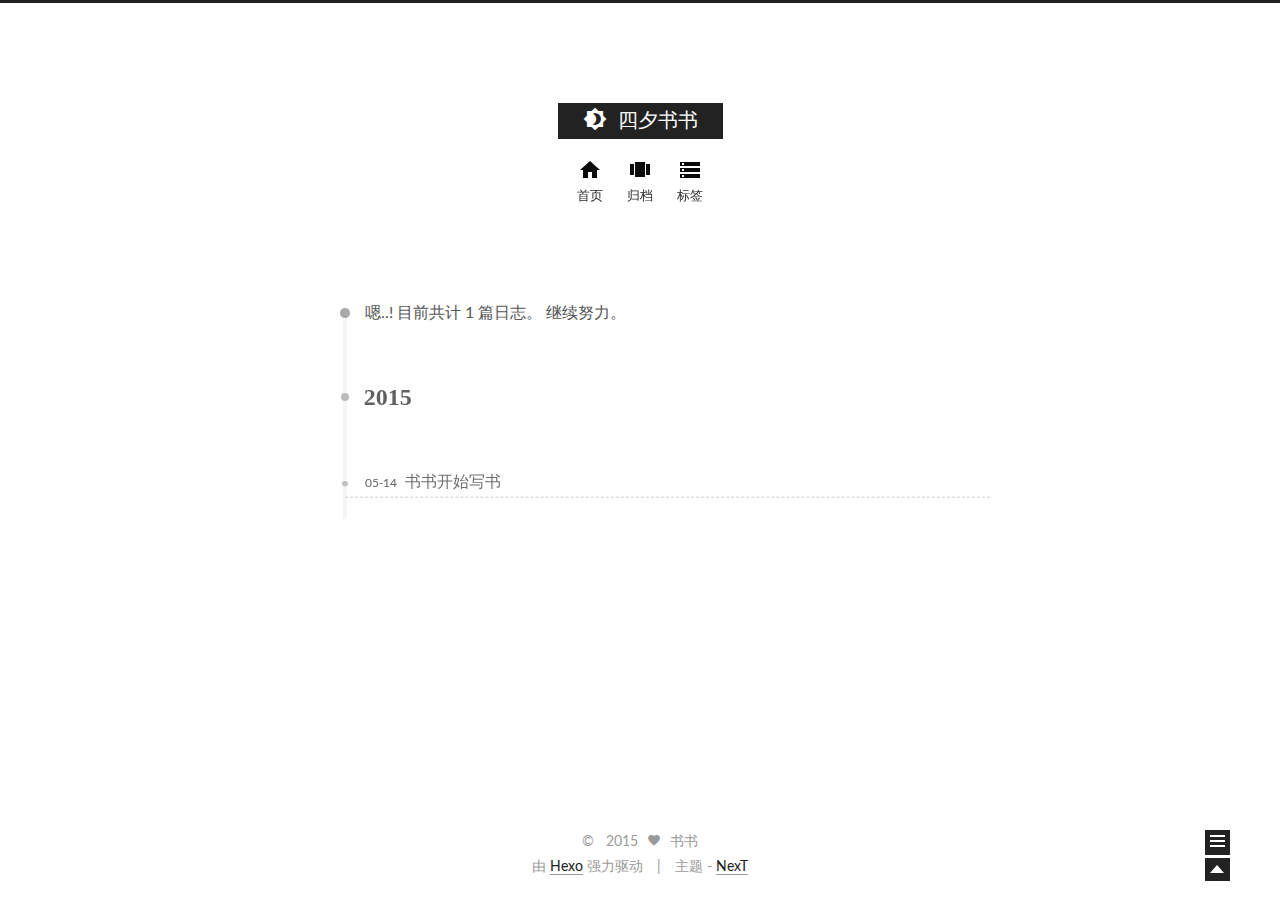
<file: archives/index.html>
<!doctype html>
<html class="theme-next use-motion ">
<head>
  

<meta charset="UTF-8"/>
<meta http-equiv="X-UA-Compatible" content="IE=edge,chrome=1" />
<meta name="viewport" content="width=device-width, initial-scale=1, maximum-scale=1"/>






  <link rel="stylesheet" type="text/css" href="/vendors/fancybox/source/jquery.fancybox.css?v=2.1.5"/>


<link rel="stylesheet" type="text/css" href="/css/main.css?v=0.4.2"/>


    <meta name="description" content="书书要写书了" />



  <meta name="keywords" content="blog,shushu,neiljee" />





  <link rel="shorticon icon" type="image/x-icon" href="/favicon.ico?v=0.4.2" />



  <script type="text/javascript">
    var _hmt = _hmt || [];
    (function() {
      var hm = document.createElement("script");
      hm.src = "//hm.baidu.com/hm.js?67406703800a4c6890ebd88b04420400";
      var s = document.getElementsByTagName("script")[0];
      s.parentNode.insertBefore(hm, s);
    })();
  </script>


  <title> 归档 // 四夕书书 </title>
</head>

<body>
<!--[if lte IE 8]> <div style=' clear: both; height: 59px; padding:0 0 0 15px; position: relative;margin:0 auto;'> <a href="http://windows.microsoft.com/en-US/internet-explorer/products/ie/home?ocid=ie6_countdown_bannercode"><img src="http://7u2nvr.com1.z0.glb.clouddn.com/picouterie.jpg" border="0" height="42" width="820" alt="You are using an outdated browser. For a faster, safer browsing experience, upgrade for free today or use other browser ,like chrome firefox safari." style='margin-left:auto;margin-right:auto;display: block;'/></a></div> <![endif]-->
  <div class="container one-column  page-archive ">
    <div class="headband"></div>

    <div id="header" class="header">
      <div class="header-inner">
        <h1 class="site-meta">
  <span class="logo-line-before"><i></i></span>
  <a href="/" class="brand">
      <span class="logo">
        <i class="icon-logo"></i>
      </span>
      <span class="site-title">四夕书书</span>
  </a>
  <span class="logo-line-after"><i></i></span>
</h1>


  <ul id="menu" class="menu">
     
    
      
      <li class="menu-item menu-item-home">
        <a href="/">
          <i class="menu-item-icon icon-home"></i> <br />
          首页
        </a>
      </li>
    
      
      <li class="menu-item menu-item-archives">
        <a href="/archives">
          <i class="menu-item-icon icon-archives"></i> <br />
          归档
        </a>
      </li>
    
      
      <li class="menu-item menu-item-tags">
        <a href="/tags">
          <i class="menu-item-icon icon-tags"></i> <br />
          标签
        </a>
      </li>
    
  </ul>


      </div>
    </div>

    <div id="main" class="main">
      <div class="main-inner">
        <div id="content" class="content">
          

  <div id="posts" class="posts-collapse">
    <span class="archive-move-on"></span>

    <span class="archive-page-counter">
      
      
       
      
      嗯..! 目前共计 1 篇日志。 继续努力。
    </span>

    

      
      
      

      
        
        <div class="collection-title">
          <h2 class="archive-year motion-element" id="archive-year-2015">2015</h2>
        </div>
      
      

      

  <div class="post post-type-normal">
    <div class="post-header">

      <div class="post-title">
        
            <a class="post-title-link" href="/2015/05/14/First-blog-publish/">
              书书开始写书
            </a>
        
      </div>

      <div class="post-meta">
        <span class="post-time"> 05-14 </span>
      </div>

    </div>
  </div>



    

  </div>

  


        </div>

        
      </div>


      
  
  <div class="sidebar-toggle">
    <div class="sidebar-toggle-line-wrap">
      <span class="sidebar-toggle-line sidebar-toggle-line-first"></span>
      <span class="sidebar-toggle-line sidebar-toggle-line-middle"></span>
      <span class="sidebar-toggle-line sidebar-toggle-line-last"></span>
    </div>
  </div>

  <div id="sidebar" class="sidebar">
    <div class="sidebar-inner">

      

      <div class="site-overview">
        <div class="site-author motion-element">
          <img class="site-author-image" src="/images/default_avatar.jpg" alt="书书" />
          <p class="site-author-name">书书</p>
        </div>
        <p class="site-description motion-element">书书要写书了</p>
        <div class="site-state motion-element">
          <div class="site-state-item site-state-posts">
            <a href="/archives">
              <span class="site-state-item-count">1</span>
              <span class="site-state-item-name">日志</span>
            </a>
          </div>

          <div class="site-state-item site-state-categories">
            
              <span class="site-state-item-count">0</span>
              <span class="site-state-item-name">分类</span>
              
          </div>

          <div class="site-state-item site-state-tags">
            <a href="/tags">
              <span class="site-state-item-count">1</span>
              <span class="site-state-item-name">标签</span>
              </a>
          </div>

        </div>

        

        <div class="links-of-author motion-element">
          
            
              <span class="links-of-author-item">
              <a href="https://github.com/NeilJee" target="_blank">GitHub</a>
            </span>
            
          
        </div>

        
        

      </div>

      

    </div>
  </div>


    </div>

    <div id="footer" class="footer">
      <div class="footer-inner">
        <div class="copyright">
  
  &copy; &nbsp; 
  2015
  <span class="with-love">
    <i class="icon-heart"></i>
  </span>
  <span class="author">书书</span>
</div>

<div class="powered-by">
  由 <a class="theme-link" href="http://hexo.io">Hexo</a> 强力驱动
</div>

<div class="theme-info">
  主题 -
  <a class="theme-link" href="https://github.com/iissnan/hexo-theme-next">
    NexT
  </a>
</div>



      </div>
    </div>

    <div class="back-to-top"></div>
  </div>

  <script type="text/javascript" src="/vendors/jquery/index.js?v=2.1.3"></script>

  
  
  
    <script type="text/javascript">
      postMotionOptions = {stagger: 100, drag: true};
    </script>
  


  
  <script type="text/javascript" src="/vendors/fancybox/source/jquery.fancybox.pack.js"></script>
  <script type="text/javascript">
    $(document).ready(function() {
      $('.content img').each(function () {
        var $image = $(this);
        var $imageWrapLink = $image.parent('a');

        if ($imageWrapLink.size() < 1) {
          $imageWrapLink = $image.wrap('<a href="' + this.getAttribute('src') + '"></a>').parent('a');
        }
        $imageWrapLink.addClass('fancybox');
      });
    });
    $('.fancybox').fancybox({
      helpers: {
        overlay: {
          locked: false
        }
      }
    });
  </script>


  <script type="text/javascript">
  function hasMobileUA () {
    var nav = window.navigator;
    var ua = nav.userAgent;
    var pa = /iPad|iPhone|Android|Opera Mini|BlackBerry|webOS|UCWEB|Blazer|PSP|IEMobile|Symbian/g;

    return pa.test(ua);
  }

  function isDesktop () {
    return screen.width > 991 && !hasMobileUA();
  }

  function isTablet () {
    return screen.width < 992 && screen.width > 767 && hasMobileUA();
  }

  function isMobile () {
    return screen.width < 767 && hasMobileUA();
  }

  function escapeSelector (selector) {
    return selector.replace(/[!"$%&'()*+,.\/:;<=>?@[\\\]^`{|}~]/g, "\\$&")
  }

  function displaySidebar () {
    setTimeout(function () {
      $('.sidebar-toggle').trigger('click');
    }, 800);
  }
</script>

  

  <script type="text/javascript" src="/vendors/velocity/velocity.min.js"></script>
  <script type="text/javascript" src="/vendors/velocity/velocity.ui.min.js"></script>

  <script type="text/javascript" id="motion.global">
  $(document).ready(function () {
    var body = $('body');
    var isSidebarVisible = false;
    var sidebarToggle = $('.sidebar-toggle');
    var sidebarToggleLine1st = $('.sidebar-toggle-line-first')
    var sidebarToggleLine2nd = $('.sidebar-toggle-line-middle');
    var sidebarToggleLine3rd = $('.sidebar-toggle-line-last');
    var sidebar = $('.sidebar');

    var SIDEBAR_WIDTH = '320px';
    var SIDEBAR_DISPLAY_DURATION = 300;

    var sidebarToogleLineStatusInit = {width: '100%', opacity: 1, left: 0, rotateZ: 0, top: 0};

    var sidebarToggleLine1stStatusInit = sidebarToogleLineStatusInit;
    var sidebarToggleLine1stStatusArrow = {width: '50%', rotateZ: '-45deg', top: '2px'};
    var sidebarToogleLine1stStatusClose = {width: '100%', rotateZ: '-45deg', top: '5px'};

    var sidebarToggleLine2ndStatusInit = sidebarToogleLineStatusInit;
    var sidebarToggleLine2ndStatusArrow = {width: '90%'};
    var sidebarToogleLine2ndStatusClose = {opacity: 0};

    var sidebarToggleLine3rdStatusInit = sidebarToogleLineStatusInit;
    var sidebarToggleLine3rdStatusArrow = {width: '50%', rotateZ: '45deg', top: '-2px'};
    var sidebarToogleLine3rdStatusClose = {width: '100%', rotateZ: '45deg', top: '-5px'};

    LogoAndMenuMotion();
    sidebarToggleMotion();
    postsListMotion();
    backToTopMotion();


    $(document)
      .on('sidebar.isShowing', function () {
        isDesktop() && body.velocity(
          {paddingRight: SIDEBAR_WIDTH},
          SIDEBAR_DISPLAY_DURATION
        );
        sidebarContentMotion();
      })
      .on('sidebar.isHiding', function () {});

    function LogoAndMenuMotion() {
      $.Velocity.RunSequence([
        { e: $('.brand'), p: { opacity: 1 }, o: { duration: 100 } },
        { e: $('.logo'), p: { opacity: 1, top: 0 }, o: { duration: 50} },
        
        { e: $('.site-title'), p: { opacity: 1, top: 0 }, o: { duration: 200 } }
      ]);
      $('.menu-item').velocity('transition.slideDownIn', {display: null});
    }


    function backToTopMotion () {
      var b2top = $('.back-to-top');
      b2top.on('click', function () {
        body.velocity('scroll');
      });
    }

    function sidebarShowMotion () {

      sidebarToggleLine1st.velocity(sidebarToogleLine1stStatusClose);
      sidebarToggleLine2nd.velocity(sidebarToogleLine2ndStatusClose);
      sidebarToggleLine3rd.velocity(sidebarToogleLine3rdStatusClose);

      sidebar.velocity({width: SIDEBAR_WIDTH}, {
        display: 'block',
        duration: SIDEBAR_DISPLAY_DURATION,
        complete: function () {
          sidebar.addClass('sidebar-active');
          sidebar.trigger('sidebar.didShow');
        }
      });
      sidebar.trigger('sidebar.isShowing');
    }

    function sidebarHideMotion () {
      isDesktop() && body.velocity({paddingRight: 0});
      sidebar.velocity('reverse');

      sidebarToggleLine1st.velocity(sidebarToggleLine1stStatusInit);
      sidebarToggleLine2nd.velocity(sidebarToggleLine2ndStatusInit);
      sidebarToggleLine3rd.velocity(sidebarToggleLine3rdStatusInit);

      sidebar.removeClass('sidebar-active');
      sidebar.trigger('sidebar.isHiding');
    };

    function sidebarContentMotion () {
      $('.sidebar .motion-element').velocity(
        'transition.slideRightIn',
        {stagger: 50, drag: true}
      );
    }

    function postsListMotion () {
      var postMotionOptions = window.postMotionOptions || {stagger: 300, drag: true};
      $('.post').velocity('transition.slideDownIn', postMotionOptions);
    }

    function sidebarToggleMotion () {
      sidebarToggle.on('click', function () {
        isSidebarVisible ? sidebarHideMotion() : sidebarShowMotion();
        isSidebarVisible = !isSidebarVisible;
      });

      sidebarToggle.hover(function () {
        if (isSidebarVisible) {return}
        sidebarToggleLine1st.velocity('stop').velocity(sidebarToggleLine1stStatusArrow);
        sidebarToggleLine2nd.velocity('stop').velocity(sidebarToggleLine2ndStatusArrow);
        sidebarToggleLine3rd.velocity('stop').velocity(sidebarToggleLine3rdStatusArrow);
      }, function () {
        if (isSidebarVisible) {return}
        sidebarToggleLine1st.velocity('stop').velocity(sidebarToggleLine1stStatusInit);
        sidebarToggleLine2nd.velocity('stop').velocity(sidebarToggleLine2ndStatusInit);
        sidebarToggleLine3rd.velocity('stop').velocity(sidebarToggleLine3rdStatusInit);
      });
    }
  });

</script>





  
  
    <script type="text/javascript" id="motion.page.archive">
      $('.archive-year').velocity('transition.slideLeftIn');
    </script>
  


  <script type="text/javascript">
    var HEXO_SIDEBAR_CONFIGURATION = 'post';
    $(document).ready(function () {
      if (HEXO_SIDEBAR_CONFIGURATION === 'always') {
        displaySidebar();
      }
    });
  </script>

  

  

  
  
</body>
</html>
</file>
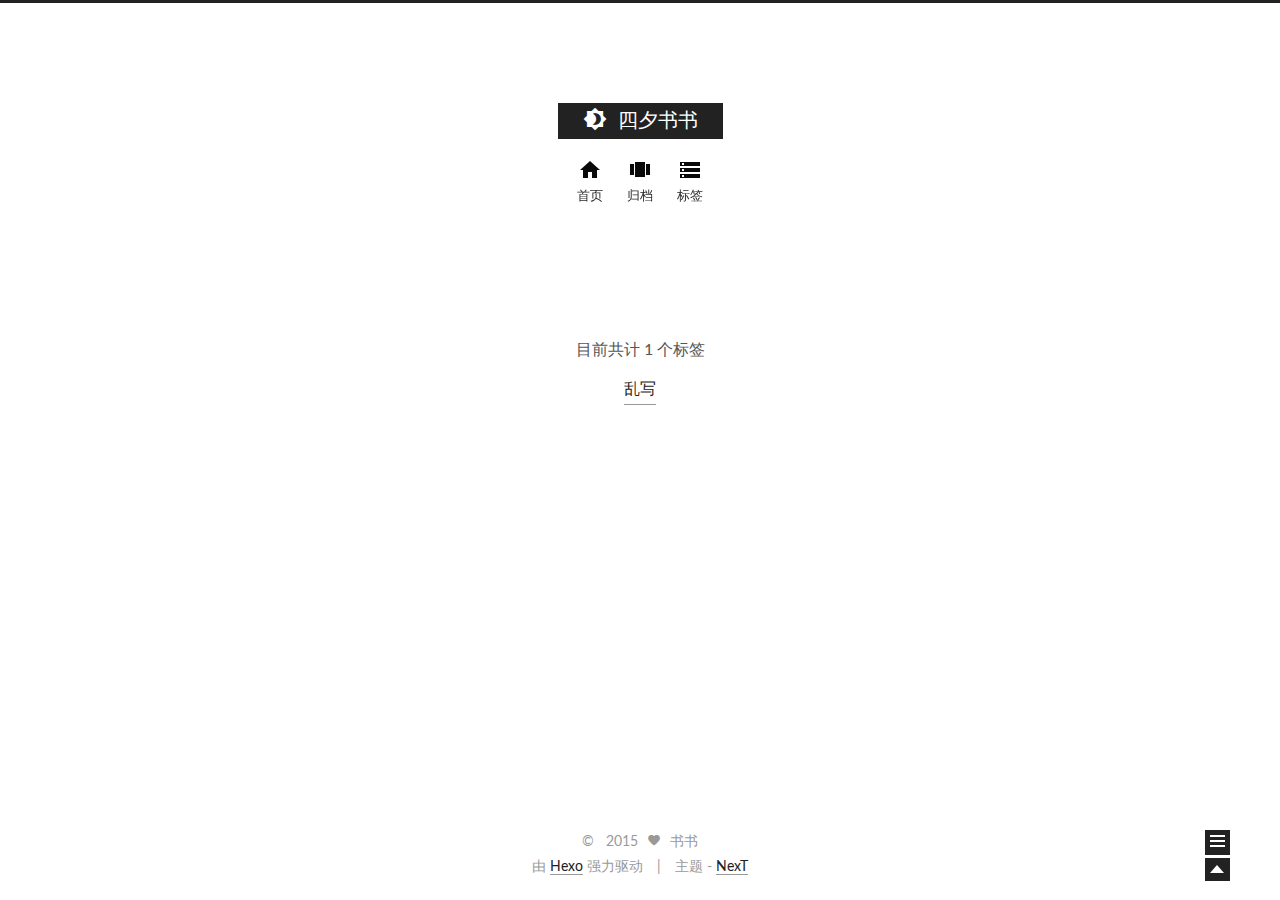
<file: tags/index.html>
<!doctype html>
<html class="theme-next use-motion ">
<head>
  

<meta charset="UTF-8"/>
<meta http-equiv="X-UA-Compatible" content="IE=edge,chrome=1" />
<meta name="viewport" content="width=device-width, initial-scale=1, maximum-scale=1"/>






  <link rel="stylesheet" type="text/css" href="/vendors/fancybox/source/jquery.fancybox.css?v=2.1.5"/>


<link rel="stylesheet" type="text/css" href="/css/main.css?v=0.4.2"/>


    <meta name="description" content="书书要写书了" />



  <meta name="keywords" content="blog,shushu,neiljee" />





  <link rel="shorticon icon" type="image/x-icon" href="/favicon.ico?v=0.4.2" />



  <script type="text/javascript">
    var _hmt = _hmt || [];
    (function() {
      var hm = document.createElement("script");
      hm.src = "//hm.baidu.com/hm.js?67406703800a4c6890ebd88b04420400";
      var s = document.getElementsByTagName("script")[0];
      s.parentNode.insertBefore(hm, s);
    })();
  </script>


  <title>
  

  
    标签 // 四夕书书
  
</title>
</head>

<body>
<!--[if lte IE 8]> <div style=' clear: both; height: 59px; padding:0 0 0 15px; position: relative;margin:0 auto;'> <a href="http://windows.microsoft.com/en-US/internet-explorer/products/ie/home?ocid=ie6_countdown_bannercode"><img src="http://7u2nvr.com1.z0.glb.clouddn.com/picouterie.jpg" border="0" height="42" width="820" alt="You are using an outdated browser. For a faster, safer browsing experience, upgrade for free today or use other browser ,like chrome firefox safari." style='margin-left:auto;margin-right:auto;display: block;'/></a></div> <![endif]-->
  <div class="container one-column ">
    <div class="headband"></div>

    <div id="header" class="header">
      <div class="header-inner">
        <h1 class="site-meta">
  <span class="logo-line-before"><i></i></span>
  <a href="/" class="brand">
      <span class="logo">
        <i class="icon-logo"></i>
      </span>
      <span class="site-title">四夕书书</span>
  </a>
  <span class="logo-line-after"><i></i></span>
</h1>


  <ul id="menu" class="menu">
     
    
      
      <li class="menu-item menu-item-home">
        <a href="/">
          <i class="menu-item-icon icon-home"></i> <br />
          首页
        </a>
      </li>
    
      
      <li class="menu-item menu-item-archives">
        <a href="/archives">
          <i class="menu-item-icon icon-archives"></i> <br />
          归档
        </a>
      </li>
    
      
      <li class="menu-item menu-item-tags">
        <a href="/tags">
          <i class="menu-item-icon icon-tags"></i> <br />
          标签
        </a>
      </li>
    
  </ul>


      </div>
    </div>

    <div id="main" class="main">
      <div class="main-inner">
        <div id="content" class="content">
          

  <div id="posts" class="posts-expand">
    
    
      <div class="tag-cloud">
        <div class="tag-cloud-title">
            目前共计 1 个标签
        </div>
        <div class="tag-cloud-tags">
          <a href="/tags/乱写/" style="font-size: NaNpx; color: rgba(NaN, NaN, NaN, NaN)">乱写</a>
        </div>
      </div>
    
  </div>


        </div>

        
      </div>


      
  
  <div class="sidebar-toggle">
    <div class="sidebar-toggle-line-wrap">
      <span class="sidebar-toggle-line sidebar-toggle-line-first"></span>
      <span class="sidebar-toggle-line sidebar-toggle-line-middle"></span>
      <span class="sidebar-toggle-line sidebar-toggle-line-last"></span>
    </div>
  </div>

  <div id="sidebar" class="sidebar">
    <div class="sidebar-inner">

      

      <div class="site-overview">
        <div class="site-author motion-element">
          <img class="site-author-image" src="/images/default_avatar.jpg" alt="书书" />
          <p class="site-author-name">书书</p>
        </div>
        <p class="site-description motion-element">书书要写书了</p>
        <div class="site-state motion-element">
          <div class="site-state-item site-state-posts">
            <a href="/archives">
              <span class="site-state-item-count">1</span>
              <span class="site-state-item-name">日志</span>
            </a>
          </div>

          <div class="site-state-item site-state-categories">
            
              <span class="site-state-item-count">0</span>
              <span class="site-state-item-name">分类</span>
              
          </div>

          <div class="site-state-item site-state-tags">
            <a href="/tags">
              <span class="site-state-item-count">1</span>
              <span class="site-state-item-name">标签</span>
              </a>
          </div>

        </div>

        

        <div class="links-of-author motion-element">
          
            
              <span class="links-of-author-item">
              <a href="https://github.com/NeilJee" target="_blank">GitHub</a>
            </span>
            
          
        </div>

        
        

      </div>

      

    </div>
  </div>


    </div>

    <div id="footer" class="footer">
      <div class="footer-inner">
        <div class="copyright">
  
  &copy; &nbsp; 
  2015
  <span class="with-love">
    <i class="icon-heart"></i>
  </span>
  <span class="author">书书</span>
</div>

<div class="powered-by">
  由 <a class="theme-link" href="http://hexo.io">Hexo</a> 强力驱动
</div>

<div class="theme-info">
  主题 -
  <a class="theme-link" href="https://github.com/iissnan/hexo-theme-next">
    NexT
  </a>
</div>



      </div>
    </div>

    <div class="back-to-top"></div>
  </div>

  <script type="text/javascript" src="/vendors/jquery/index.js?v=2.1.3"></script>

  
  

  
  <script type="text/javascript" src="/vendors/fancybox/source/jquery.fancybox.pack.js"></script>
  <script type="text/javascript">
    $(document).ready(function() {
      $('.content img').each(function () {
        var $image = $(this);
        var $imageWrapLink = $image.parent('a');

        if ($imageWrapLink.size() < 1) {
          $imageWrapLink = $image.wrap('<a href="' + this.getAttribute('src') + '"></a>').parent('a');
        }
        $imageWrapLink.addClass('fancybox');
      });
    });
    $('.fancybox').fancybox({
      helpers: {
        overlay: {
          locked: false
        }
      }
    });
  </script>


  <script type="text/javascript">
  function hasMobileUA () {
    var nav = window.navigator;
    var ua = nav.userAgent;
    var pa = /iPad|iPhone|Android|Opera Mini|BlackBerry|webOS|UCWEB|Blazer|PSP|IEMobile|Symbian/g;

    return pa.test(ua);
  }

  function isDesktop () {
    return screen.width > 991 && !hasMobileUA();
  }

  function isTablet () {
    return screen.width < 992 && screen.width > 767 && hasMobileUA();
  }

  function isMobile () {
    return screen.width < 767 && hasMobileUA();
  }

  function escapeSelector (selector) {
    return selector.replace(/[!"$%&'()*+,.\/:;<=>?@[\\\]^`{|}~]/g, "\\$&")
  }

  function displaySidebar () {
    setTimeout(function () {
      $('.sidebar-toggle').trigger('click');
    }, 800);
  }
</script>

  

  <script type="text/javascript" src="/vendors/velocity/velocity.min.js"></script>
  <script type="text/javascript" src="/vendors/velocity/velocity.ui.min.js"></script>

  <script type="text/javascript" id="motion.global">
  $(document).ready(function () {
    var body = $('body');
    var isSidebarVisible = false;
    var sidebarToggle = $('.sidebar-toggle');
    var sidebarToggleLine1st = $('.sidebar-toggle-line-first')
    var sidebarToggleLine2nd = $('.sidebar-toggle-line-middle');
    var sidebarToggleLine3rd = $('.sidebar-toggle-line-last');
    var sidebar = $('.sidebar');

    var SIDEBAR_WIDTH = '320px';
    var SIDEBAR_DISPLAY_DURATION = 300;

    var sidebarToogleLineStatusInit = {width: '100%', opacity: 1, left: 0, rotateZ: 0, top: 0};

    var sidebarToggleLine1stStatusInit = sidebarToogleLineStatusInit;
    var sidebarToggleLine1stStatusArrow = {width: '50%', rotateZ: '-45deg', top: '2px'};
    var sidebarToogleLine1stStatusClose = {width: '100%', rotateZ: '-45deg', top: '5px'};

    var sidebarToggleLine2ndStatusInit = sidebarToogleLineStatusInit;
    var sidebarToggleLine2ndStatusArrow = {width: '90%'};
    var sidebarToogleLine2ndStatusClose = {opacity: 0};

    var sidebarToggleLine3rdStatusInit = sidebarToogleLineStatusInit;
    var sidebarToggleLine3rdStatusArrow = {width: '50%', rotateZ: '45deg', top: '-2px'};
    var sidebarToogleLine3rdStatusClose = {width: '100%', rotateZ: '45deg', top: '-5px'};

    LogoAndMenuMotion();
    sidebarToggleMotion();
    postsListMotion();
    backToTopMotion();


    $(document)
      .on('sidebar.isShowing', function () {
        isDesktop() && body.velocity(
          {paddingRight: SIDEBAR_WIDTH},
          SIDEBAR_DISPLAY_DURATION
        );
        sidebarContentMotion();
      })
      .on('sidebar.isHiding', function () {});

    function LogoAndMenuMotion() {
      $.Velocity.RunSequence([
        { e: $('.brand'), p: { opacity: 1 }, o: { duration: 100 } },
        { e: $('.logo'), p: { opacity: 1, top: 0 }, o: { duration: 50} },
        
        { e: $('.site-title'), p: { opacity: 1, top: 0 }, o: { duration: 200 } }
      ]);
      $('.menu-item').velocity('transition.slideDownIn', {display: null});
    }


    function backToTopMotion () {
      var b2top = $('.back-to-top');
      b2top.on('click', function () {
        body.velocity('scroll');
      });
    }

    function sidebarShowMotion () {

      sidebarToggleLine1st.velocity(sidebarToogleLine1stStatusClose);
      sidebarToggleLine2nd.velocity(sidebarToogleLine2ndStatusClose);
      sidebarToggleLine3rd.velocity(sidebarToogleLine3rdStatusClose);

      sidebar.velocity({width: SIDEBAR_WIDTH}, {
        display: 'block',
        duration: SIDEBAR_DISPLAY_DURATION,
        complete: function () {
          sidebar.addClass('sidebar-active');
          sidebar.trigger('sidebar.didShow');
        }
      });
      sidebar.trigger('sidebar.isShowing');
    }

    function sidebarHideMotion () {
      isDesktop() && body.velocity({paddingRight: 0});
      sidebar.velocity('reverse');

      sidebarToggleLine1st.velocity(sidebarToggleLine1stStatusInit);
      sidebarToggleLine2nd.velocity(sidebarToggleLine2ndStatusInit);
      sidebarToggleLine3rd.velocity(sidebarToggleLine3rdStatusInit);

      sidebar.removeClass('sidebar-active');
      sidebar.trigger('sidebar.isHiding');
    };

    function sidebarContentMotion () {
      $('.sidebar .motion-element').velocity(
        'transition.slideRightIn',
        {stagger: 50, drag: true}
      );
    }

    function postsListMotion () {
      var postMotionOptions = window.postMotionOptions || {stagger: 300, drag: true};
      $('.post').velocity('transition.slideDownIn', postMotionOptions);
    }

    function sidebarToggleMotion () {
      sidebarToggle.on('click', function () {
        isSidebarVisible ? sidebarHideMotion() : sidebarShowMotion();
        isSidebarVisible = !isSidebarVisible;
      });

      sidebarToggle.hover(function () {
        if (isSidebarVisible) {return}
        sidebarToggleLine1st.velocity('stop').velocity(sidebarToggleLine1stStatusArrow);
        sidebarToggleLine2nd.velocity('stop').velocity(sidebarToggleLine2ndStatusArrow);
        sidebarToggleLine3rd.velocity('stop').velocity(sidebarToggleLine3rdStatusArrow);
      }, function () {
        if (isSidebarVisible) {return}
        sidebarToggleLine1st.velocity('stop').velocity(sidebarToggleLine1stStatusInit);
        sidebarToggleLine2nd.velocity('stop').velocity(sidebarToggleLine2ndStatusInit);
        sidebarToggleLine3rd.velocity('stop').velocity(sidebarToggleLine3rdStatusInit);
      });
    }
  });

</script>





  

  <script type="text/javascript">
    var HEXO_SIDEBAR_CONFIGURATION = 'post';
    $(document).ready(function () {
      if (HEXO_SIDEBAR_CONFIGURATION === 'always') {
        displaySidebar();
      }
    });
  </script>

  

  

  
  
</body>
</html>
</file>
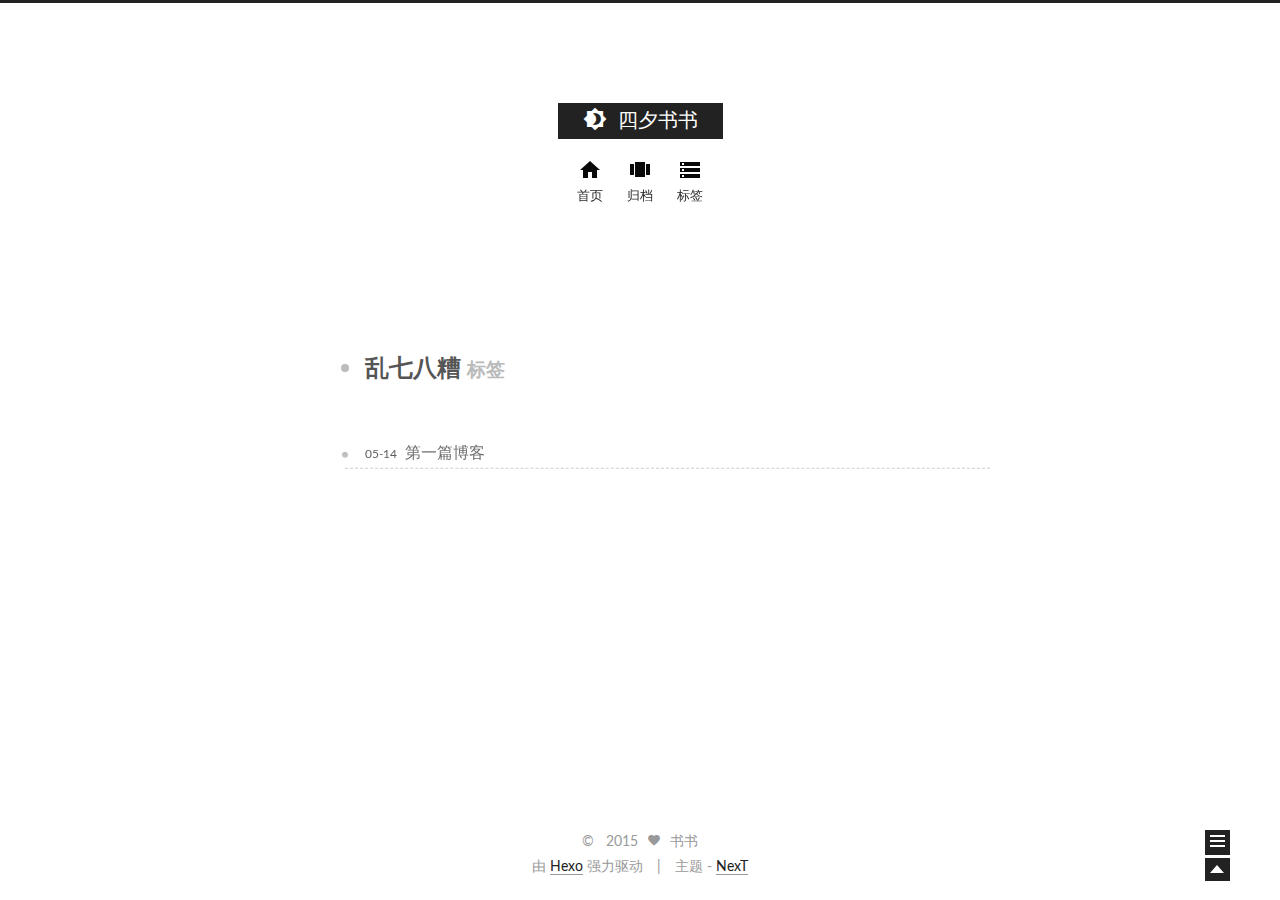
<file: tags/乱七八糟/index.html>
<!doctype html>
<html class="theme-next use-motion ">
<head>
  

<meta charset="UTF-8"/>
<meta http-equiv="X-UA-Compatible" content="IE=edge,chrome=1" />
<meta name="viewport" content="width=device-width, initial-scale=1, maximum-scale=1"/>






  <link rel="stylesheet" type="text/css" href="/vendors/fancybox/source/jquery.fancybox.css?v=2.1.5"/>


<link rel="stylesheet" type="text/css" href="/css/main.css?v=0.4.2"/>


    <meta name="description" content="书书要写书了" />



  <meta name="keywords" content="blog,shushu,neiljee" />





  <link rel="shorticon icon" type="image/x-icon" href="/favicon.ico?v=0.4.2" />



  <script type="text/javascript">
    var _hmt = _hmt || [];
    (function() {
      var hm = document.createElement("script");
      hm.src = "//hm.baidu.com/hm.js?67406703800a4c6890ebd88b04420400";
      var s = document.getElementsByTagName("script")[0];
      s.parentNode.insertBefore(hm, s);
    })();
  </script>


  <title> 标签: 乱七八糟 // 四夕书书 </title>
</head>

<body>
<!--[if lte IE 8]> <div style=' clear: both; height: 59px; padding:0 0 0 15px; position: relative;margin:0 auto;'> <a href="http://windows.microsoft.com/en-US/internet-explorer/products/ie/home?ocid=ie6_countdown_bannercode"><img src="http://7u2nvr.com1.z0.glb.clouddn.com/picouterie.jpg" border="0" height="42" width="820" alt="You are using an outdated browser. For a faster, safer browsing experience, upgrade for free today or use other browser ,like chrome firefox safari." style='margin-left:auto;margin-right:auto;display: block;'/></a></div> <![endif]-->
  <div class="container one-column ">
    <div class="headband"></div>

    <div id="header" class="header">
      <div class="header-inner">
        <h1 class="site-meta">
  <span class="logo-line-before"><i></i></span>
  <a href="/" class="brand">
      <span class="logo">
        <i class="icon-logo"></i>
      </span>
      <span class="site-title">四夕书书</span>
  </a>
  <span class="logo-line-after"><i></i></span>
</h1>


  <ul id="menu" class="menu">
     
    
      
      <li class="menu-item menu-item-home">
        <a href="/">
          <i class="menu-item-icon icon-home"></i> <br />
          首页
        </a>
      </li>
    
      
      <li class="menu-item menu-item-archives">
        <a href="/archives">
          <i class="menu-item-icon icon-archives"></i> <br />
          归档
        </a>
      </li>
    
      
      <li class="menu-item menu-item-tags">
        <a href="/tags">
          <i class="menu-item-icon icon-tags"></i> <br />
          标签
        </a>
      </li>
    
  </ul>


      </div>
    </div>

    <div id="main" class="main">
      <div class="main-inner">
        <div id="content" class="content">
          

  <div id="posts" class="posts-collapse">
    <div class="collection-title">
      <h2 >
        乱七八糟
        <small>标签</small>
      </h2>
    </div>

    
      

  <div class="post post-type-normal">
    <div class="post-header">

      <div class="post-title">
        
            <a class="post-title-link" href="/2015/05/14/First-blog-publish/">
              第一篇博客
            </a>
        
      </div>

      <div class="post-meta">
        <span class="post-time"> 05-14 </span>
      </div>

    </div>
  </div>


    
  </div>

  

        </div>

        
      </div>


      
  
  <div class="sidebar-toggle">
    <div class="sidebar-toggle-line-wrap">
      <span class="sidebar-toggle-line sidebar-toggle-line-first"></span>
      <span class="sidebar-toggle-line sidebar-toggle-line-middle"></span>
      <span class="sidebar-toggle-line sidebar-toggle-line-last"></span>
    </div>
  </div>

  <div id="sidebar" class="sidebar">
    <div class="sidebar-inner">

      

      <div class="site-overview">
        <div class="site-author motion-element">
          <img class="site-author-image" src="/images/default_avatar.jpg" alt="书书" />
          <p class="site-author-name">书书</p>
        </div>
        <p class="site-description motion-element">书书要写书了</p>
        <div class="site-state motion-element">
          <div class="site-state-item site-state-posts">
            <a href="/archives">
              <span class="site-state-item-count">1</span>
              <span class="site-state-item-name">日志</span>
            </a>
          </div>

          <div class="site-state-item site-state-categories">
            
              <span class="site-state-item-count">0</span>
              <span class="site-state-item-name">分类</span>
              
          </div>

          <div class="site-state-item site-state-tags">
            <a href="/tags">
              <span class="site-state-item-count">1</span>
              <span class="site-state-item-name">标签</span>
              </a>
          </div>

        </div>

        

        <div class="links-of-author motion-element">
          
            
              <span class="links-of-author-item">
              <a href="https://github.com/NeilJee" target="_blank">GitHub</a>
            </span>
            
          
        </div>

        
        

      </div>

      

    </div>
  </div>


    </div>

    <div id="footer" class="footer">
      <div class="footer-inner">
        <div class="copyright">
  
  &copy; &nbsp; 
  2015
  <span class="with-love">
    <i class="icon-heart"></i>
  </span>
  <span class="author">书书</span>
</div>

<div class="powered-by">
  由 <a class="theme-link" href="http://hexo.io">Hexo</a> 强力驱动
</div>

<div class="theme-info">
  主题 -
  <a class="theme-link" href="https://github.com/iissnan/hexo-theme-next">
    NexT
  </a>
</div>



      </div>
    </div>

    <div class="back-to-top"></div>
  </div>

  <script type="text/javascript" src="/vendors/jquery/index.js?v=2.1.3"></script>

  
  
  
    <script type="text/javascript">
      postMotionOptions = {stagger: 100, drag: true};
    </script>
  


  
  <script type="text/javascript" src="/vendors/fancybox/source/jquery.fancybox.pack.js"></script>
  <script type="text/javascript">
    $(document).ready(function() {
      $('.content img').each(function () {
        var $image = $(this);
        var $imageWrapLink = $image.parent('a');

        if ($imageWrapLink.size() < 1) {
          $imageWrapLink = $image.wrap('<a href="' + this.getAttribute('src') + '"></a>').parent('a');
        }
        $imageWrapLink.addClass('fancybox');
      });
    });
    $('.fancybox').fancybox({
      helpers: {
        overlay: {
          locked: false
        }
      }
    });
  </script>


  <script type="text/javascript">
  function hasMobileUA () {
    var nav = window.navigator;
    var ua = nav.userAgent;
    var pa = /iPad|iPhone|Android|Opera Mini|BlackBerry|webOS|UCWEB|Blazer|PSP|IEMobile|Symbian/g;

    return pa.test(ua);
  }

  function isDesktop () {
    return screen.width > 991 && !hasMobileUA();
  }

  function isTablet () {
    return screen.width < 992 && screen.width > 767 && hasMobileUA();
  }

  function isMobile () {
    return screen.width < 767 && hasMobileUA();
  }

  function escapeSelector (selector) {
    return selector.replace(/[!"$%&'()*+,.\/:;<=>?@[\\\]^`{|}~]/g, "\\$&")
  }

  function displaySidebar () {
    setTimeout(function () {
      $('.sidebar-toggle').trigger('click');
    }, 800);
  }
</script>

  

  <script type="text/javascript" src="/vendors/velocity/velocity.min.js"></script>
  <script type="text/javascript" src="/vendors/velocity/velocity.ui.min.js"></script>

  <script type="text/javascript" id="motion.global">
  $(document).ready(function () {
    var body = $('body');
    var isSidebarVisible = false;
    var sidebarToggle = $('.sidebar-toggle');
    var sidebarToggleLine1st = $('.sidebar-toggle-line-first')
    var sidebarToggleLine2nd = $('.sidebar-toggle-line-middle');
    var sidebarToggleLine3rd = $('.sidebar-toggle-line-last');
    var sidebar = $('.sidebar');

    var SIDEBAR_WIDTH = '320px';
    var SIDEBAR_DISPLAY_DURATION = 300;

    var sidebarToogleLineStatusInit = {width: '100%', opacity: 1, left: 0, rotateZ: 0, top: 0};

    var sidebarToggleLine1stStatusInit = sidebarToogleLineStatusInit;
    var sidebarToggleLine1stStatusArrow = {width: '50%', rotateZ: '-45deg', top: '2px'};
    var sidebarToogleLine1stStatusClose = {width: '100%', rotateZ: '-45deg', top: '5px'};

    var sidebarToggleLine2ndStatusInit = sidebarToogleLineStatusInit;
    var sidebarToggleLine2ndStatusArrow = {width: '90%'};
    var sidebarToogleLine2ndStatusClose = {opacity: 0};

    var sidebarToggleLine3rdStatusInit = sidebarToogleLineStatusInit;
    var sidebarToggleLine3rdStatusArrow = {width: '50%', rotateZ: '45deg', top: '-2px'};
    var sidebarToogleLine3rdStatusClose = {width: '100%', rotateZ: '45deg', top: '-5px'};

    LogoAndMenuMotion();
    sidebarToggleMotion();
    postsListMotion();
    backToTopMotion();


    $(document)
      .on('sidebar.isShowing', function () {
        isDesktop() && body.velocity(
          {paddingRight: SIDEBAR_WIDTH},
          SIDEBAR_DISPLAY_DURATION
        );
        sidebarContentMotion();
      })
      .on('sidebar.isHiding', function () {});

    function LogoAndMenuMotion() {
      $.Velocity.RunSequence([
        { e: $('.brand'), p: { opacity: 1 }, o: { duration: 100 } },
        { e: $('.logo'), p: { opacity: 1, top: 0 }, o: { duration: 50} },
        
        { e: $('.site-title'), p: { opacity: 1, top: 0 }, o: { duration: 200 } }
      ]);
      $('.menu-item').velocity('transition.slideDownIn', {display: null});
    }


    function backToTopMotion () {
      var b2top = $('.back-to-top');
      b2top.on('click', function () {
        body.velocity('scroll');
      });
    }

    function sidebarShowMotion () {

      sidebarToggleLine1st.velocity(sidebarToogleLine1stStatusClose);
      sidebarToggleLine2nd.velocity(sidebarToogleLine2ndStatusClose);
      sidebarToggleLine3rd.velocity(sidebarToogleLine3rdStatusClose);

      sidebar.velocity({width: SIDEBAR_WIDTH}, {
        display: 'block',
        duration: SIDEBAR_DISPLAY_DURATION,
        complete: function () {
          sidebar.addClass('sidebar-active');
          sidebar.trigger('sidebar.didShow');
        }
      });
      sidebar.trigger('sidebar.isShowing');
    }

    function sidebarHideMotion () {
      isDesktop() && body.velocity({paddingRight: 0});
      sidebar.velocity('reverse');

      sidebarToggleLine1st.velocity(sidebarToggleLine1stStatusInit);
      sidebarToggleLine2nd.velocity(sidebarToggleLine2ndStatusInit);
      sidebarToggleLine3rd.velocity(sidebarToggleLine3rdStatusInit);

      sidebar.removeClass('sidebar-active');
      sidebar.trigger('sidebar.isHiding');
    };

    function sidebarContentMotion () {
      $('.sidebar .motion-element').velocity(
        'transition.slideRightIn',
        {stagger: 50, drag: true}
      );
    }

    function postsListMotion () {
      var postMotionOptions = window.postMotionOptions || {stagger: 300, drag: true};
      $('.post').velocity('transition.slideDownIn', postMotionOptions);
    }

    function sidebarToggleMotion () {
      sidebarToggle.on('click', function () {
        isSidebarVisible ? sidebarHideMotion() : sidebarShowMotion();
        isSidebarVisible = !isSidebarVisible;
      });

      sidebarToggle.hover(function () {
        if (isSidebarVisible) {return}
        sidebarToggleLine1st.velocity('stop').velocity(sidebarToggleLine1stStatusArrow);
        sidebarToggleLine2nd.velocity('stop').velocity(sidebarToggleLine2ndStatusArrow);
        sidebarToggleLine3rd.velocity('stop').velocity(sidebarToggleLine3rdStatusArrow);
      }, function () {
        if (isSidebarVisible) {return}
        sidebarToggleLine1st.velocity('stop').velocity(sidebarToggleLine1stStatusInit);
        sidebarToggleLine2nd.velocity('stop').velocity(sidebarToggleLine2ndStatusInit);
        sidebarToggleLine3rd.velocity('stop').velocity(sidebarToggleLine3rdStatusInit);
      });
    }
  });

</script>





  

  <script type="text/javascript">
    var HEXO_SIDEBAR_CONFIGURATION = 'post';
    $(document).ready(function () {
      if (HEXO_SIDEBAR_CONFIGURATION === 'always') {
        displaySidebar();
      }
    });
  </script>

  

  

  
  
</body>
</html>
</file>
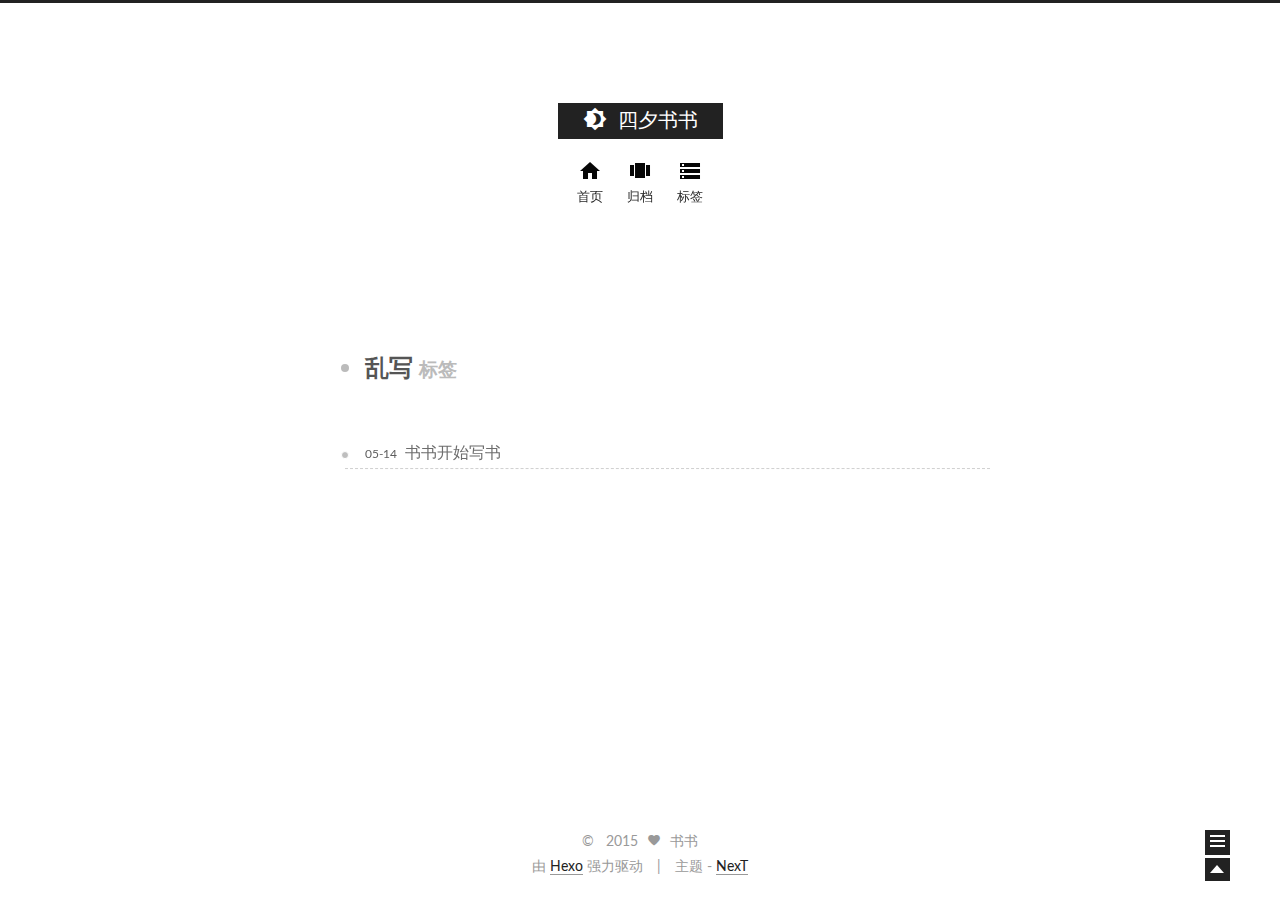
<file: tags/乱写/index.html>
<!doctype html>
<html class="theme-next use-motion ">
<head>
  

<meta charset="UTF-8"/>
<meta http-equiv="X-UA-Compatible" content="IE=edge,chrome=1" />
<meta name="viewport" content="width=device-width, initial-scale=1, maximum-scale=1"/>






  <link rel="stylesheet" type="text/css" href="/vendors/fancybox/source/jquery.fancybox.css?v=2.1.5"/>


<link rel="stylesheet" type="text/css" href="/css/main.css?v=0.4.2"/>


    <meta name="description" content="书书要写书了" />



  <meta name="keywords" content="blog,shushu,neiljee" />





  <link rel="shorticon icon" type="image/x-icon" href="/favicon.ico?v=0.4.2" />



  <script type="text/javascript">
    var _hmt = _hmt || [];
    (function() {
      var hm = document.createElement("script");
      hm.src = "//hm.baidu.com/hm.js?67406703800a4c6890ebd88b04420400";
      var s = document.getElementsByTagName("script")[0];
      s.parentNode.insertBefore(hm, s);
    })();
  </script>


  <title> 标签: 乱写 // 四夕书书 </title>
</head>

<body>
<!--[if lte IE 8]> <div style=' clear: both; height: 59px; padding:0 0 0 15px; position: relative;margin:0 auto;'> <a href="http://windows.microsoft.com/en-US/internet-explorer/products/ie/home?ocid=ie6_countdown_bannercode"><img src="http://7u2nvr.com1.z0.glb.clouddn.com/picouterie.jpg" border="0" height="42" width="820" alt="You are using an outdated browser. For a faster, safer browsing experience, upgrade for free today or use other browser ,like chrome firefox safari." style='margin-left:auto;margin-right:auto;display: block;'/></a></div> <![endif]-->
  <div class="container one-column ">
    <div class="headband"></div>

    <div id="header" class="header">
      <div class="header-inner">
        <h1 class="site-meta">
  <span class="logo-line-before"><i></i></span>
  <a href="/" class="brand">
      <span class="logo">
        <i class="icon-logo"></i>
      </span>
      <span class="site-title">四夕书书</span>
  </a>
  <span class="logo-line-after"><i></i></span>
</h1>


  <ul id="menu" class="menu">
     
    
      
      <li class="menu-item menu-item-home">
        <a href="/">
          <i class="menu-item-icon icon-home"></i> <br />
          首页
        </a>
      </li>
    
      
      <li class="menu-item menu-item-archives">
        <a href="/archives">
          <i class="menu-item-icon icon-archives"></i> <br />
          归档
        </a>
      </li>
    
      
      <li class="menu-item menu-item-tags">
        <a href="/tags">
          <i class="menu-item-icon icon-tags"></i> <br />
          标签
        </a>
      </li>
    
  </ul>


      </div>
    </div>

    <div id="main" class="main">
      <div class="main-inner">
        <div id="content" class="content">
          

  <div id="posts" class="posts-collapse">
    <div class="collection-title">
      <h2 >
        乱写
        <small>标签</small>
      </h2>
    </div>

    
      

  <div class="post post-type-normal">
    <div class="post-header">

      <div class="post-title">
        
            <a class="post-title-link" href="/2015/05/14/First-blog-publish/">
              书书开始写书
            </a>
        
      </div>

      <div class="post-meta">
        <span class="post-time"> 05-14 </span>
      </div>

    </div>
  </div>


    
  </div>

  

        </div>

        
      </div>


      
  
  <div class="sidebar-toggle">
    <div class="sidebar-toggle-line-wrap">
      <span class="sidebar-toggle-line sidebar-toggle-line-first"></span>
      <span class="sidebar-toggle-line sidebar-toggle-line-middle"></span>
      <span class="sidebar-toggle-line sidebar-toggle-line-last"></span>
    </div>
  </div>

  <div id="sidebar" class="sidebar">
    <div class="sidebar-inner">

      

      <div class="site-overview">
        <div class="site-author motion-element">
          <img class="site-author-image" src="/images/default_avatar.jpg" alt="书书" />
          <p class="site-author-name">书书</p>
        </div>
        <p class="site-description motion-element">书书要写书了</p>
        <div class="site-state motion-element">
          <div class="site-state-item site-state-posts">
            <a href="/archives">
              <span class="site-state-item-count">1</span>
              <span class="site-state-item-name">日志</span>
            </a>
          </div>

          <div class="site-state-item site-state-categories">
            
              <span class="site-state-item-count">0</span>
              <span class="site-state-item-name">分类</span>
              
          </div>

          <div class="site-state-item site-state-tags">
            <a href="/tags">
              <span class="site-state-item-count">1</span>
              <span class="site-state-item-name">标签</span>
              </a>
          </div>

        </div>

        

        <div class="links-of-author motion-element">
          
            
              <span class="links-of-author-item">
              <a href="https://github.com/NeilJee" target="_blank">GitHub</a>
            </span>
            
          
        </div>

        
        

      </div>

      

    </div>
  </div>


    </div>

    <div id="footer" class="footer">
      <div class="footer-inner">
        <div class="copyright">
  
  &copy; &nbsp; 
  2015
  <span class="with-love">
    <i class="icon-heart"></i>
  </span>
  <span class="author">书书</span>
</div>

<div class="powered-by">
  由 <a class="theme-link" href="http://hexo.io">Hexo</a> 强力驱动
</div>

<div class="theme-info">
  主题 -
  <a class="theme-link" href="https://github.com/iissnan/hexo-theme-next">
    NexT
  </a>
</div>



      </div>
    </div>

    <div class="back-to-top"></div>
  </div>

  <script type="text/javascript" src="/vendors/jquery/index.js?v=2.1.3"></script>

  
  
  
    <script type="text/javascript">
      postMotionOptions = {stagger: 100, drag: true};
    </script>
  


  
  <script type="text/javascript" src="/vendors/fancybox/source/jquery.fancybox.pack.js"></script>
  <script type="text/javascript">
    $(document).ready(function() {
      $('.content img').each(function () {
        var $image = $(this);
        var $imageWrapLink = $image.parent('a');

        if ($imageWrapLink.size() < 1) {
          $imageWrapLink = $image.wrap('<a href="' + this.getAttribute('src') + '"></a>').parent('a');
        }
        $imageWrapLink.addClass('fancybox');
      });
    });
    $('.fancybox').fancybox({
      helpers: {
        overlay: {
          locked: false
        }
      }
    });
  </script>


  <script type="text/javascript">
  function hasMobileUA () {
    var nav = window.navigator;
    var ua = nav.userAgent;
    var pa = /iPad|iPhone|Android|Opera Mini|BlackBerry|webOS|UCWEB|Blazer|PSP|IEMobile|Symbian/g;

    return pa.test(ua);
  }

  function isDesktop () {
    return screen.width > 991 && !hasMobileUA();
  }

  function isTablet () {
    return screen.width < 992 && screen.width > 767 && hasMobileUA();
  }

  function isMobile () {
    return screen.width < 767 && hasMobileUA();
  }

  function escapeSelector (selector) {
    return selector.replace(/[!"$%&'()*+,.\/:;<=>?@[\\\]^`{|}~]/g, "\\$&")
  }

  function displaySidebar () {
    setTimeout(function () {
      $('.sidebar-toggle').trigger('click');
    }, 800);
  }
</script>

  

  <script type="text/javascript" src="/vendors/velocity/velocity.min.js"></script>
  <script type="text/javascript" src="/vendors/velocity/velocity.ui.min.js"></script>

  <script type="text/javascript" id="motion.global">
  $(document).ready(function () {
    var body = $('body');
    var isSidebarVisible = false;
    var sidebarToggle = $('.sidebar-toggle');
    var sidebarToggleLine1st = $('.sidebar-toggle-line-first')
    var sidebarToggleLine2nd = $('.sidebar-toggle-line-middle');
    var sidebarToggleLine3rd = $('.sidebar-toggle-line-last');
    var sidebar = $('.sidebar');

    var SIDEBAR_WIDTH = '320px';
    var SIDEBAR_DISPLAY_DURATION = 300;

    var sidebarToogleLineStatusInit = {width: '100%', opacity: 1, left: 0, rotateZ: 0, top: 0};

    var sidebarToggleLine1stStatusInit = sidebarToogleLineStatusInit;
    var sidebarToggleLine1stStatusArrow = {width: '50%', rotateZ: '-45deg', top: '2px'};
    var sidebarToogleLine1stStatusClose = {width: '100%', rotateZ: '-45deg', top: '5px'};

    var sidebarToggleLine2ndStatusInit = sidebarToogleLineStatusInit;
    var sidebarToggleLine2ndStatusArrow = {width: '90%'};
    var sidebarToogleLine2ndStatusClose = {opacity: 0};

    var sidebarToggleLine3rdStatusInit = sidebarToogleLineStatusInit;
    var sidebarToggleLine3rdStatusArrow = {width: '50%', rotateZ: '45deg', top: '-2px'};
    var sidebarToogleLine3rdStatusClose = {width: '100%', rotateZ: '45deg', top: '-5px'};

    LogoAndMenuMotion();
    sidebarToggleMotion();
    postsListMotion();
    backToTopMotion();


    $(document)
      .on('sidebar.isShowing', function () {
        isDesktop() && body.velocity(
          {paddingRight: SIDEBAR_WIDTH},
          SIDEBAR_DISPLAY_DURATION
        );
        sidebarContentMotion();
      })
      .on('sidebar.isHiding', function () {});

    function LogoAndMenuMotion() {
      $.Velocity.RunSequence([
        { e: $('.brand'), p: { opacity: 1 }, o: { duration: 100 } },
        { e: $('.logo'), p: { opacity: 1, top: 0 }, o: { duration: 50} },
        
        { e: $('.site-title'), p: { opacity: 1, top: 0 }, o: { duration: 200 } }
      ]);
      $('.menu-item').velocity('transition.slideDownIn', {display: null});
    }


    function backToTopMotion () {
      var b2top = $('.back-to-top');
      b2top.on('click', function () {
        body.velocity('scroll');
      });
    }

    function sidebarShowMotion () {

      sidebarToggleLine1st.velocity(sidebarToogleLine1stStatusClose);
      sidebarToggleLine2nd.velocity(sidebarToogleLine2ndStatusClose);
      sidebarToggleLine3rd.velocity(sidebarToogleLine3rdStatusClose);

      sidebar.velocity({width: SIDEBAR_WIDTH}, {
        display: 'block',
        duration: SIDEBAR_DISPLAY_DURATION,
        complete: function () {
          sidebar.addClass('sidebar-active');
          sidebar.trigger('sidebar.didShow');
        }
      });
      sidebar.trigger('sidebar.isShowing');
    }

    function sidebarHideMotion () {
      isDesktop() && body.velocity({paddingRight: 0});
      sidebar.velocity('reverse');

      sidebarToggleLine1st.velocity(sidebarToggleLine1stStatusInit);
      sidebarToggleLine2nd.velocity(sidebarToggleLine2ndStatusInit);
      sidebarToggleLine3rd.velocity(sidebarToggleLine3rdStatusInit);

      sidebar.removeClass('sidebar-active');
      sidebar.trigger('sidebar.isHiding');
    };

    function sidebarContentMotion () {
      $('.sidebar .motion-element').velocity(
        'transition.slideRightIn',
        {stagger: 50, drag: true}
      );
    }

    function postsListMotion () {
      var postMotionOptions = window.postMotionOptions || {stagger: 300, drag: true};
      $('.post').velocity('transition.slideDownIn', postMotionOptions);
    }

    function sidebarToggleMotion () {
      sidebarToggle.on('click', function () {
        isSidebarVisible ? sidebarHideMotion() : sidebarShowMotion();
        isSidebarVisible = !isSidebarVisible;
      });

      sidebarToggle.hover(function () {
        if (isSidebarVisible) {return}
        sidebarToggleLine1st.velocity('stop').velocity(sidebarToggleLine1stStatusArrow);
        sidebarToggleLine2nd.velocity('stop').velocity(sidebarToggleLine2ndStatusArrow);
        sidebarToggleLine3rd.velocity('stop').velocity(sidebarToggleLine3rdStatusArrow);
      }, function () {
        if (isSidebarVisible) {return}
        sidebarToggleLine1st.velocity('stop').velocity(sidebarToggleLine1stStatusInit);
        sidebarToggleLine2nd.velocity('stop').velocity(sidebarToggleLine2ndStatusInit);
        sidebarToggleLine3rd.velocity('stop').velocity(sidebarToggleLine3rdStatusInit);
      });
    }
  });

</script>





  

  <script type="text/javascript">
    var HEXO_SIDEBAR_CONFIGURATION = 'post';
    $(document).ready(function () {
      if (HEXO_SIDEBAR_CONFIGURATION === 'always') {
        displaySidebar();
      }
    });
  </script>

  

  

  
  
</body>
</html>
</file>
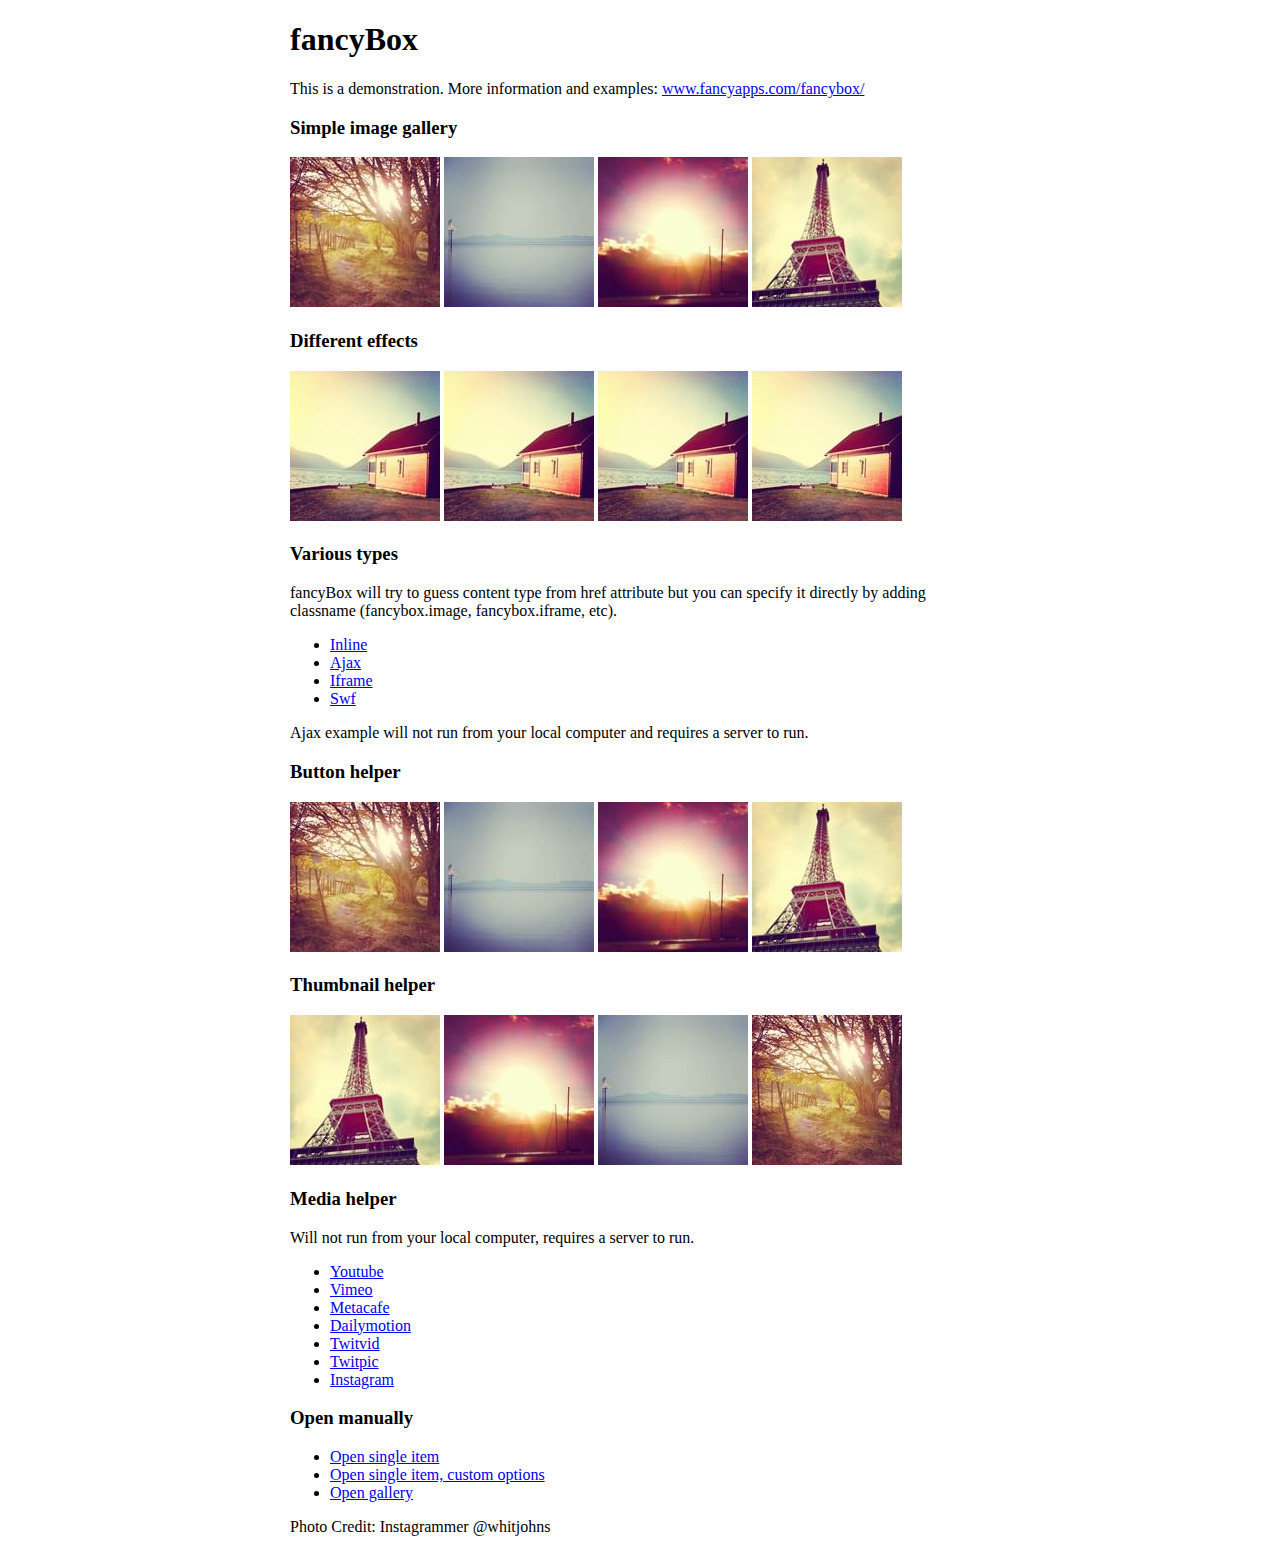
<file: vendors/fancybox/demo/index.html>
<!DOCTYPE html>
<html>
<head>
	<title>fancyBox - Fancy jQuery Lightbox Alternative | Demonstration</title>
	<meta http-equiv="Content-Type" content="text/html; charset=UTF-8" />

	<!-- Add jQuery library -->
	<script type="text/javascript" src="../lib/jquery-1.10.1.min.js"></script>

	<!-- Add mousewheel plugin (this is optional) -->
	<script type="text/javascript" src="../lib/jquery.mousewheel-3.0.6.pack.js"></script>

	<!-- Add fancyBox main JS and CSS files -->
	<script type="text/javascript" src="../source/jquery.fancybox.js?v=2.1.5"></script>
	<link rel="stylesheet" type="text/css" href="../source/jquery.fancybox.css?v=2.1.5" media="screen" />

	<!-- Add Button helper (this is optional) -->
	<link rel="stylesheet" type="text/css" href="../source/helpers/jquery.fancybox-buttons.css?v=1.0.5" />
	<script type="text/javascript" src="../source/helpers/jquery.fancybox-buttons.js?v=1.0.5"></script>

	<!-- Add Thumbnail helper (this is optional) -->
	<link rel="stylesheet" type="text/css" href="../source/helpers/jquery.fancybox-thumbs.css?v=1.0.7" />
	<script type="text/javascript" src="../source/helpers/jquery.fancybox-thumbs.js?v=1.0.7"></script>

	<!-- Add Media helper (this is optional) -->
	<script type="text/javascript" src="../source/helpers/jquery.fancybox-media.js?v=1.0.6"></script>

	<script type="text/javascript">
		$(document).ready(function() {
			/*
			 *  Simple image gallery. Uses default settings
			 */

			$('.fancybox').fancybox();

			/*
			 *  Different effects
			 */

			// Change title type, overlay closing speed
			$(".fancybox-effects-a").fancybox({
				helpers: {
					title : {
						type : 'outside'
					},
					overlay : {
						speedOut : 0
					}
				}
			});

			// Disable opening and closing animations, change title type
			$(".fancybox-effects-b").fancybox({
				openEffect  : 'none',
				closeEffect	: 'none',

				helpers : {
					title : {
						type : 'over'
					}
				}
			});

			// Set custom style, close if clicked, change title type and overlay color
			$(".fancybox-effects-c").fancybox({
				wrapCSS    : 'fancybox-custom',
				closeClick : true,

				openEffect : 'none',

				helpers : {
					title : {
						type : 'inside'
					},
					overlay : {
						css : {
							'background' : 'rgba(238,238,238,0.85)'
						}
					}
				}
			});

			// Remove padding, set opening and closing animations, close if clicked and disable overlay
			$(".fancybox-effects-d").fancybox({
				padding: 0,

				openEffect : 'elastic',
				openSpeed  : 150,

				closeEffect : 'elastic',
				closeSpeed  : 150,

				closeClick : true,

				helpers : {
					overlay : null
				}
			});

			/*
			 *  Button helper. Disable animations, hide close button, change title type and content
			 */

			$('.fancybox-buttons').fancybox({
				openEffect  : 'none',
				closeEffect : 'none',

				prevEffect : 'none',
				nextEffect : 'none',

				closeBtn  : false,

				helpers : {
					title : {
						type : 'inside'
					},
					buttons	: {}
				},

				afterLoad : function() {
					this.title = 'Image ' + (this.index + 1) + ' of ' + this.group.length + (this.title ? ' - ' + this.title : '');
				}
			});


			/*
			 *  Thumbnail helper. Disable animations, hide close button, arrows and slide to next gallery item if clicked
			 */

			$('.fancybox-thumbs').fancybox({
				prevEffect : 'none',
				nextEffect : 'none',

				closeBtn  : false,
				arrows    : false,
				nextClick : true,

				helpers : {
					thumbs : {
						width  : 50,
						height : 50
					}
				}
			});

			/*
			 *  Media helper. Group items, disable animations, hide arrows, enable media and button helpers.
			*/
			$('.fancybox-media')
				.attr('rel', 'media-gallery')
				.fancybox({
					openEffect : 'none',
					closeEffect : 'none',
					prevEffect : 'none',
					nextEffect : 'none',

					arrows : false,
					helpers : {
						media : {},
						buttons : {}
					}
				});

			/*
			 *  Open manually
			 */

			$("#fancybox-manual-a").click(function() {
				$.fancybox.open('1_b.jpg');
			});

			$("#fancybox-manual-b").click(function() {
				$.fancybox.open({
					href : 'iframe.html',
					type : 'iframe',
					padding : 5
				});
			});

			$("#fancybox-manual-c").click(function() {
				$.fancybox.open([
					{
						href : '1_b.jpg',
						title : 'My title'
					}, {
						href : '2_b.jpg',
						title : '2nd title'
					}, {
						href : '3_b.jpg'
					}
				], {
					helpers : {
						thumbs : {
							width: 75,
							height: 50
						}
					}
				});
			});


		});
	</script>
	<style type="text/css">
		.fancybox-custom .fancybox-skin {
			box-shadow: 0 0 50px #222;
		}

		body {
			max-width: 700px;
			margin: 0 auto;
		}
	</style>
</head>
<body>
	<h1>fancyBox</h1>

	<p>This is a demonstration. More information and examples: <a href="http://fancyapps.com/fancybox/">www.fancyapps.com/fancybox/</a></p>

	<h3>Simple image gallery</h3>
	<p>
		<a class="fancybox" href="1_b.jpg" data-fancybox-group="gallery" title="Lorem ipsum dolor sit amet"><img src="1_s.jpg" alt="" /></a>

		<a class="fancybox" href="2_b.jpg" data-fancybox-group="gallery" title="Etiam quis mi eu elit temp"><img src="2_s.jpg" alt="" /></a>

		<a class="fancybox" href="3_b.jpg" data-fancybox-group="gallery" title="Cras neque mi, semper leon"><img src="3_s.jpg" alt="" /></a>

		<a class="fancybox" href="4_b.jpg" data-fancybox-group="gallery" title="Sed vel sapien vel sem uno"><img src="4_s.jpg" alt="" /></a>
	</p>

	<h3>Different effects</h3>
	<p>
		<a class="fancybox-effects-a" href="5_b.jpg" title="Lorem ipsum dolor sit amet, consectetur adipiscing elit"><img src="5_s.jpg" alt="" /></a>

		<a class="fancybox-effects-b" href="5_b.jpg" title="Lorem ipsum dolor sit amet, consectetur adipiscing elit"><img src="5_s.jpg" alt="" /></a>

		<a class="fancybox-effects-c" href="5_b.jpg" title="Lorem ipsum dolor sit amet, consectetur adipiscing elit"><img src="5_s.jpg" alt="" /></a>

		<a class="fancybox-effects-d" href="5_b.jpg" title="Lorem ipsum dolor sit amet, consectetur adipiscing elit"><img src="5_s.jpg" alt="" /></a>
	</p>

	<h3>Various types</h3>
	<p>
		fancyBox will try to guess content type from href attribute but you can specify it directly by adding classname (fancybox.image, fancybox.iframe, etc).
	</p>
	<ul>
		<li><a class="fancybox" href="#inline1" title="Lorem ipsum dolor sit amet">Inline</a></li>
		<li><a class="fancybox fancybox.ajax" href="ajax.txt">Ajax</a></li>
		<li><a class="fancybox fancybox.iframe" href="iframe.html">Iframe</a></li>
		<li><a class="fancybox" href="http://www.adobe.com/jp/events/cs3_web_edition_tour/swfs/perform.swf">Swf</a></li>
	</ul>

	<div id="inline1" style="width:400px;display: none;">
		<h3>Etiam quis mi eu elit</h3>
		<p>
			Lorem ipsum dolor sit amet, consectetur adipiscing elit. Etiam quis mi eu elit tempor facilisis id et neque. Nulla sit amet sem sapien. Vestibulum imperdiet porta ante ac ornare. Nulla et lorem eu nibh adipiscing ultricies nec at lacus. Cras laoreet ultricies sem, at blandit mi eleifend aliquam. Nunc enim ipsum, vehicula non pretium varius, cursus ac tortor. Vivamus fringilla congue laoreet. Quisque ultrices sodales orci, quis rhoncus justo auctor in. Phasellus dui eros, bibendum eu feugiat ornare, faucibus eu mi. Nunc aliquet tempus sem, id aliquam diam varius ac. Maecenas nisl nunc, molestie vitae eleifend vel, iaculis sed magna. Aenean tempus lacus vitae orci posuere porttitor eget non felis. Donec lectus elit, aliquam nec eleifend sit amet, vestibulum sed nunc.
		</p>
	</div>

	<p>
		Ajax example will not run from your local computer and requires a server to run.
	</p>

	<h3>Button helper</h3>
	<p>
		<a class="fancybox-buttons" data-fancybox-group="button" href="1_b.jpg"><img src="1_s.jpg" alt="" /></a>

		<a class="fancybox-buttons" data-fancybox-group="button" href="2_b.jpg"><img src="2_s.jpg" alt="" /></a>

		<a class="fancybox-buttons" data-fancybox-group="button" href="3_b.jpg"><img src="3_s.jpg" alt="" /></a>

		<a class="fancybox-buttons" data-fancybox-group="button" href="4_b.jpg"><img src="4_s.jpg" alt="" /></a>
	</p>

	<h3>Thumbnail helper</h3>
	<p>
		<a class="fancybox-thumbs" data-fancybox-group="thumb" href="4_b.jpg"><img src="4_s.jpg" alt="" /></a>

		<a class="fancybox-thumbs" data-fancybox-group="thumb" href="3_b.jpg"><img src="3_s.jpg" alt="" /></a>

		<a class="fancybox-thumbs" data-fancybox-group="thumb" href="2_b.jpg"><img src="2_s.jpg" alt="" /></a>

		<a class="fancybox-thumbs" data-fancybox-group="thumb" href="1_b.jpg"><img src="1_s.jpg" alt="" /></a>
	</p>

	<h3>Media helper</h3>
	<p>
		Will not run from your local computer, requires a server to run.
	</p>

	<ul>
		<li><a class="fancybox-media" href="http://www.youtube.com/watch?v=opj24KnzrWo">Youtube</a></li>
		<li><a class="fancybox-media" href="http://vimeo.com/47480346">Vimeo</a></li>
		<li><a class="fancybox-media" href="http://www.metacafe.com/watch/7635964/">Metacafe</a></li>
		<li><a class="fancybox-media" href="http://www.dailymotion.com/video/xoeylt_electric-guest-this-head-i-hold_music">Dailymotion</a></li>
		<li><a class="fancybox-media" href="http://twitvid.com/QY7MD">Twitvid</a></li>
		<li><a class="fancybox-media" href="http://twitpic.com/7p93st">Twitpic</a></li>
		<li><a class="fancybox-media" href="http://instagr.am/p/IejkuUGxQn">Instagram</a></li>
	</ul>

	<h3>Open manually</h3>
	<ul>
		<li><a id="fancybox-manual-a" href="javascript:;">Open single item</a></li>
		<li><a id="fancybox-manual-b" href="javascript:;">Open single item, custom options</a></li>
		<li><a id="fancybox-manual-c" href="javascript:;">Open gallery</a></li>
	</ul>

	<p>
		Photo Credit: Instagrammer @whitjohns
	</p>
</body>
</html>
</file>
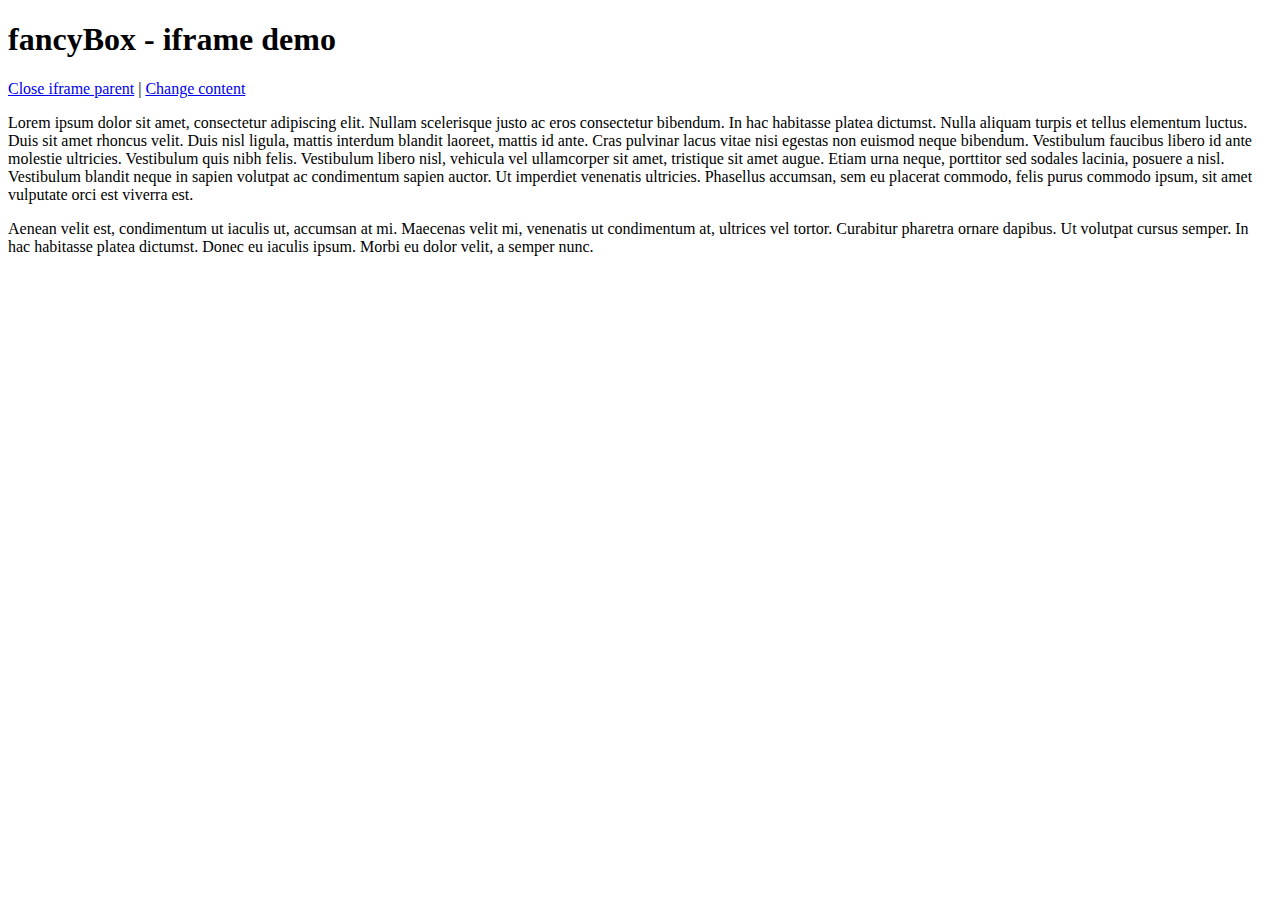
<file: vendors/fancybox/demo/iframe.html>
<!DOCTYPE html>
<html>
<head>
	<title>fancyBox - iframe demo</title>
	<meta http-equiv="Content-Type" content="text/html; charset=UTF-8" />
</head>
<body>
	<h1>fancyBox - iframe demo</h1>

	<p>
		<a href="javascript:parent.jQuery.fancybox.close();">Close iframe parent</a>

		|

		<a href="javascript:parent.jQuery.fancybox.open({href : '1_b.jpg', title : 'My title'});">Change content</a>
	</p>

	<p>
		Lorem ipsum dolor sit amet, consectetur adipiscing elit. Nullam scelerisque justo ac eros consectetur bibendum. In hac habitasse platea dictumst. Nulla aliquam turpis et tellus elementum luctus. Duis sit amet rhoncus velit. Duis nisl ligula, mattis interdum blandit laoreet, mattis id ante. Cras pulvinar lacus vitae nisi egestas non euismod neque bibendum. Vestibulum faucibus libero id ante molestie ultricies. Vestibulum quis nibh felis. Vestibulum libero nisl, vehicula vel ullamcorper sit amet, tristique sit amet augue. Etiam urna neque, porttitor sed sodales lacinia, posuere a nisl. Vestibulum blandit neque in sapien volutpat ac condimentum sapien auctor. Ut imperdiet venenatis ultricies. Phasellus accumsan, sem eu placerat commodo, felis purus commodo ipsum, sit amet vulputate orci est viverra est.
	</p>

	<p>
		Aenean velit est, condimentum ut iaculis ut, accumsan at mi. Maecenas velit mi, venenatis ut condimentum at, ultrices vel tortor. Curabitur pharetra ornare dapibus. Ut volutpat cursus semper. In hac habitasse platea dictumst. Donec eu iaculis ipsum. Morbi eu dolor velit, a semper nunc.
	</p>
</body>
</html>
</file>
<file: css/main.css>
/* normalize.css v3.0.2 | MIT License | git.io/normalize */
html {
  font-family: sans-serif; /* 1 */
  -ms-text-size-adjust: 100%; /* 2 */
  -webkit-text-size-adjust: 100%; /* 2 */
}
body {
  margin: 0;
}
article,
aside,
details,
figcaption,
figure,
footer,
header,
hgroup,
main,
menu,
nav,
section,
summary {
  display: block;
}
audio,
canvas,
progress,
video {
  display: inline-block; /* 1 */
  vertical-align: baseline; /* 2 */
}
audio:not([controls]) {
  display: none;
  height: 0;
}
[hidden],
template {
  display: none;
}
a {
  background-color: transparent;
}
a:active,
a:hover {
  outline: 0;
}
abbr[title] {
  border-bottom: 1px dotted;
}
b,
strong {
  font-weight: bold;
}
dfn {
  font-style: italic;
}
h1 {
  font-size: 2em;
  margin: 0.67em 0;
}
mark {
  background: #ff0;
  color: #000;
}
small {
  font-size: 80%;
}
sub,
sup {
  font-size: 75%;
  line-height: 0;
  position: relative;
  vertical-align: baseline;
}
sup {
  top: -0.5em;
}
sub {
  bottom: -0.25em;
}
img {
  border: 0;
}
svg:not(:root) {
  overflow: hidden;
}
figure {
  margin: 1em 40px;
}
hr {
  -moz-box-sizing: content-box;
  box-sizing: content-box;
  height: 0;
}
pre {
  overflow: auto;
}
code,
kbd,
pre,
samp {
  font-family: monospace, monospace;
  font-size: 1em;
}
button,
input,
optgroup,
select,
textarea {
  color: inherit; /* 1 */
  font: inherit; /* 2 */
  margin: 0; /* 3 */
}
button {
  overflow: visible;
}
button,
select {
  text-transform: none;
}
button,
html input[type="button"],
input[type="reset"],
input[type="submit"] {
  -webkit-appearance: button; /* 2 */
  cursor: pointer; /* 3 */
}
button[disabled],
html input[disabled] {
  cursor: default;
}
button::-moz-focus-inner,
input::-moz-focus-inner {
  border: 0;
  padding: 0;
}
input {
  line-height: normal;
}
input[type="checkbox"],
input[type="radio"] {
  box-sizing: border-box; /* 1 */
  padding: 0; /* 2 */
}
input[type="number"]::-webkit-inner-spin-button,
input[type="number"]::-webkit-outer-spin-button {
  height: auto;
}
input[type="search"] {
  -webkit-appearance: textfield; /* 1 */
  -moz-box-sizing: content-box;
  -webkit-box-sizing: content-box; /* 2 */
  box-sizing: content-box;
}
input[type="search"]::-webkit-search-cancel-button,
input[type="search"]::-webkit-search-decoration {
  -webkit-appearance: none;
}
fieldset {
  border: 1px solid #c0c0c0;
  margin: 0 2px;
  padding: 0.35em 0.625em 0.75em;
}
legend {
  border: 0; /* 1 */
  padding: 0; /* 2 */
}
textarea {
  overflow: auto;
}
optgroup {
  font-weight: bold;
}
table {
  border-collapse: collapse;
  border-spacing: 0;
}
td,
th {
  padding: 0;
}
::selection {
  background: #262a30;
  color: #fff;
}
body {
  position: relative;
  font-family: Lato, "Microsoft Jhenghei", "Hiragino Sans GB", "Microsoft YaHei", sans-serif;
  font-size: 16px;
  line-height: 1.8;
  color: #555;
  background: #fff;
}
@media (min-width: 768px) and (max-width: 991px) {
  body {
    padding-right: 0 !important;
  }
}
@media (max-width: 767px) {
  body {
    padding-right: 0 !important;
  }
}
h1,
h2,
h3,
h4,
h5,
h6 {
  margin: 0;
  padding: 0;
  font-weight: bold;
  line-height: 1;
  font-family: Cambria, Georgia, "Microsoft Jhenghei", "Hiragino Sans GB", "Microsoft YaHei", "Times New Roman", serif;
}
h1 {
  font-size: 26px;
}
@media (max-width: 767px) {
  h1 {
    font-size: 22px;
  }
}
h2 {
  font-size: 24px;
}
@media (max-width: 767px) {
  h2 {
    font-size: 20px;
  }
}
h3 {
  font-size: 22px;
}
@media (max-width: 767px) {
  h3 {
    font-size: 18px;
  }
}
h4 {
  font-size: 20px;
}
@media (max-width: 767px) {
  h4 {
    font-size: 16px;
  }
}
h5 {
  font-size: 18px;
}
@media (max-width: 767px) {
  h5 {
    font-size: 14px;
  }
}
h6 {
  font-size: 16px;
}
@media (max-width: 767px) {
  h6 {
    font-size: 12px;
  }
}
p {
  margin: 20px 0;
}
a {
  color: #222;
  text-decoration: none;
  border-bottom: 1px solid #999;
}
a:hover {
  border-bottom-color: #222;
}
ul {
  list-style: none;
}
blockquote {
  margin: 0;
  padding: 0;
}
img {
  display: block;
  margin: auto 0;
  max-width: 100%;
  height: auto;
}
h2,
h3,
h4,
h5,
h6 {
  margin: 60px 0 15px;
}
ul {
  list-style: square;
}
hr {
  margin: 40px 0;
  height: 3px;
  border: none;
  background-color: #ddd;
  background-image: repeating-linear-gradient(-45deg, #fff, #fff 4px, transparent 4px, transparent 8px);
}
blockquote {
  padding: 0 15px;
  color: #666;
  border-left: 4px solid #ddd;
}
blockquote cite::before {
  content: "-";
  padding: 0 5px;
}
dt {
  font-weight: 700;
}
dd {
  margin: 0;
  padding: 0;
}
.pullquote {
  width: 45%;
}
.pullquote.left {
  float: left;
  margin-left: 5px;
  margin-right: 10px;
}
.pullquote.right {
  float: right;
  margin-left: 10px;
  margin-right: 5px;
}
.highlight table,
.gist table {
  width: auto;
}
.highlight table td,
.gist table td {
  border: none;
}
.highlight a,
.gist a {
  color: #222 !important;
  text-decoration: none !important;
}
.video-container {
  position: relative;
  padding-top: 60%;
  height: 0;
  overflow: hidden;
}
.video-container iframe,
.video-container object,
.video-container embed {
  position: absolute;
  top: 0;
  left: 0;
  width: 100%;
  height: 100%;
}
table {
  width: 100%;
  border-collapse: collapse;
  border-spacing: 0;
}
caption,
th,
td {
  text-align: left;
  vertical-align: middle;
  font-weight: normal;
}
th {
  font-weight: 700;
  border-bottom: 3px solid #ddd;
  padding-bottom: 10px;
}
td {
  border-bottom: 1px solid #ddd;
  padding: 10px 0;
}
.text-left {
  text-align: left;
}
.text-center {
  text-align: center;
}
.text-right {
  text-align: right;
}
.text-justify {
  text-align: justify;
}
.text-nowrap {
  white-space: nowrap;
}
.text-lowercase {
  text-transform: lowercase;
}
.text-uppercase {
  text-transform: uppercase;
}
.text-capitalize {
  text-transform: capitalize;
}
.center-block {
  display: block;
  margin-left: auto;
  margin-right: auto;
}
.clearfix:before,
.clearfix:after {
  content: " ";
  display: table;
}
.clearfix:after {
  clear: both;
}
.full-image.full-image.full-image {
  border: none;
}
@media (min-width: 992px) {
  .full-image.full-image.full-image {
    max-width: none;
    width: 126%;
    margin: 0 -13%;
  }
}
.blockquote-center,
.page-home .post-type-quote blockquote,
.page-post-detail .post-type-quote blockquote {
  position: relative;
  margin: 40px 0;
  padding: 0;
  border-left: none;
  text-align: center;
}
.blockquote-center::before,
.page-home .post-type-quote blockquote::before,
.page-post-detail .post-type-quote blockquote::before,
.blockquote-center::after,
.page-home .post-type-quote blockquote::after,
.page-post-detail .post-type-quote blockquote::after {
  position: absolute;
  content: ' ';
  display: block;
  width: 100%;
  height: 24px;
  opacity: 0.2;
  background: url("[data-uri]") no-repeat;
  background-position: 0 -7px;
  background-size: 24px 24px;
}
.blockquote-center::before,
.page-home .post-type-quote blockquote::before,
.page-post-detail .post-type-quote blockquote::before {
  top: -20px;
  border-top: 1px solid #ccc;
}
.blockquote-center::after,
.page-home .post-type-quote blockquote::after,
.page-post-detail .post-type-quote blockquote::after {
  bottom: -20px;
  border-bottom: 1px solid #ccc;
  background-position: 100% 7px;
}
.blockquote-center p,
.page-home .post-type-quote blockquote p,
.page-post-detail .post-type-quote blockquote p,
.blockquote-center div,
.page-home .post-type-quote blockquote div,
.page-post-detail .post-type-quote blockquote div {
  text-align: center;
}
.use-motion .motion-element {
  opacity: 0;
}
@font-face {
  font-family: 'Lato';
  src: url("../fonts/lato/Lato-Regular.eot"); /* IE9 Compat Modes */
  src: url("../fonts/lato/Lato-Regular.eot?#iefix") format('embedded-opentype'), url("../fonts/lato/Lato-Regular.woff") format('woff'), url("../fonts/lato/Lato-Regular.ttf") format('truetype');
  font-style: normal;
  font-weight: normal;
  text-rendering: optimizeLegibility;
}
@font-face {
  font-family: 'Lato';
  src: url("../fonts/lato/Lato-Bold.eot"); /* IE9 Compat Modes */
  src: url("../fonts/lato/Lato-Bold.eot?#iefix") format('embedded-opentype'), url("../fonts/lato/Lato-Bold.woff") format('woff'), url("../fonts/lato/Lato-Bold.ttf") format('truetype');
  font-style: normal;
  font-weight: bold;
  text-rendering: optimizeLegibility;
}
@font-face {
  font-family: 'Lato';
  src: url("../fonts/lato/Lato-Italic.eot"); /* IE9 Compat Modes */
  src: url("../fonts/lato/Lato-Italic.eot?#iefix") format('embedded-opentype'), url("../fonts/lato/Lato-Italic.woff") format('woff'), url("../fonts/lato/Lato-Italic.ttf") format('truetype');
  font-style: italic;
  font-weight: normal;
  text-rendering: optimizeLegibility;
}
@font-face {
  font-family: 'Lato';
  src: url("../fonts/lato/Lato-BoldItalic.eot"); /* IE9 Compat Modes */
  src: url("../fonts/lato/Lato-BoldItalic.eot?#iefix") format('embedded-opentype'), url("../fonts/lato/Lato-BoldItalic.woff") format('woff'), url("../fonts/lato/Lato-BoldItalic.ttf") format('truetype');
  font-style: italic;
  font-weight: bold;
  text-rendering: optimizeLegibility;
}
@font-face {
  font-family: 'default';
  src: url("../fonts/icon-default/icomoon.eot?-9394c0");
  src: url("../fonts/icon-default/icomoon.eot?#iefix-9394c0") format('embedded-opentype'), url("../fonts/icon-default/icomoon.woff?-9394c0") format('woff'), url("../fonts/icon-default/icomoon.ttf?-9394c0") format('truetype'), url("../fonts/icon-default/icomoon.svg?-9394c0#default") format('svg');
  font-weight: normal;
  font-style: normal;
}
[class^="icon-"],
[class*=" icon-"] {
  font-family: 'default';
  speak: none;
  font-style: normal;
  font-weight: normal;
  font-variant: normal;
  text-transform: none;
  line-height: 1;
/* Better Font Rendering =========== */
  -webkit-font-smoothing: antialiased;
  -moz-osx-font-smoothing: grayscale;
}
.icon-logo {
  font-size: 24px;
  color: #fff;
}
.icon-home,
.icon-categories,
.icon-archives,
.icon-tags,
.icon-about,
.icon-feed {
  font-size: 24px;
  color: #000;
}
.icon-external-link {
  font-size: 14px;
}
.icon-heart {
  font-size: 14px;
}
.icon-logo:before {
  content: "\e61c";
}
.icon-home:before {
  content: "\e605";
}
.icon-categories:before {
  content: "\e625";
}
.icon-archives:before {
  content: "\e60b";
}
.icon-tags:before {
  content: "\e610";
}
.icon-about:before {
  content: "\e612";
}
.icon-feed:before {
  content: "\e62b";
}
.icon-external-link:before {
  content: "\e607";
}
.icon-heart:before {
  content: "\e601";
}
.icon-account-circle:before {
  content: "\e600";
}
.icon-favorite-outline:before {
  content: "\e602";
}
.icon-get-app:before {
  content: "\e603";
}
.icon-grade:before {
  content: "\e604";
}
.icon-invert-colors:before {
  content: "\e606";
}
.icon-room:before {
  content: "\e608";
}
.icon-schedule:before {
  content: "\e609";
}
.icon-search:before {
  content: "\e60a";
}
.icon-location-on:before {
  content: "\e60c";
}
.icon-brightness-high:before {
  content: "\e60d";
}
.icon-brightness-low:before {
  content: "\e60e";
}
.icon-brightness-medium:before {
  content: "\e60f";
}
.icon-format-quote:before {
  content: "\e611";
}
.icon-keyboard-arrow-down:before {
  content: "\e613";
}
.icon-keyboard-arrow-left:before {
  content: "\e614";
}
.icon-keyboard-arrow-right:before {
  content: "\e615";
}
.icon-keyboard-arrow-up:before {
  content: "\e616";
}
.icon-keyboard-capslock:before {
  content: "\e617";
}
.icon-audiotrack:before {
  content: "\e618";
}
.icon-brightness-1:before {
  content: "\e619";
}
.icon-brightness-2:before {
  content: "\e61a";
}
.icon-brightness-3:before {
  content: "\e61b";
}
.icon-brightness-4:before {
  content: "\e61c";
}
.icon-brightness-5:before {
  content: "\e61d";
}
.icon-brightness-6:before {
  content: "\e61e";
}
.icon-brightness-7:before {
  content: "\e61f";
}
.icon-filter-vintage:before {
  content: "\e620";
}
.icon-hdr-strong:before {
  content: "\e621";
}
.icon-nature-people:before {
  content: "\e622";
}
.icon-timelapse:before {
  content: "\e623";
}
.icon-timer-auto:before {
  content: "\e624";
}
.icon-layers:before {
  content: "\e625";
}
.icon-pin-drop:before {
  content: "\e626";
}
.icon-arrow-drop-down:before {
  content: "\e627";
}
.icon-arrow-drop-up:before {
  content: "\e628";
}
.icon-check:before {
  content: "\e629";
}
.icon-close:before {
  content: "\e62a";
}
.icon-whatshot:before {
  content: "\e62b";
}
.icon-radio-button-on:before {
  content: "\e62c";
}
.icon-star:before {
  content: "\e62d";
}
.post pre,
.post .highlight {
  background: #f7f7f7;
  margin: 20px 0;
  padding: 15px;
  overflow: auto;
  font-size: 13px;
  color: #4d4d4c;
  line-height: 1.2;
}
.post .highlight .gutter pre,
.post .gist .gist-file .gist-data .line-numbers {
  color: #666;
}
.post pre,
.post code {
  font-family: "PT Mono", Consolas, Monaco, Menlo, monospace;
}
.post code {
  background: #eee;
  text-shadow: 0 1px #fff;
  padding: 0 0.3em;
}
.post pre code {
  background: none;
  text-shadow: none;
  padding: 0;
}
.post .highlight pre {
  border: none;
  margin: 0;
  padding: 0;
}
.post .highlight table {
  margin: 0;
  width: auto;
}
.post .highlight td {
  border: none;
  padding: 0;
}
.post .highlight figcaption {
  font-size: 0.85em;
  color: #8e908c;
  line-height: 1em;
  margin-bottom: 1em;
}
.post .highlight figcaption:before,
.post .highlight figcaption:after {
  content: " ";
  display: table;
}
.post .highlight figcaption:after {
  clear: both;
}
.post .highlight figcaption a {
  float: right;
}
.post .highlight .gutter pre {
  text-align: right;
  padding-right: 20px;
}
.post .highlight .line {
  height: 20px;
}
.post .gist {
  margin: 20px 0;
  border-style: solid;
  border-color: #ccc;
  border-width: 1px 0;
  background: #f7f7f7;
  padding: 15px 40px 15px 15px;
}
.post .gist .gist-file {
  border: none;
  font-family: "PT Mono", Consolas, Monaco, Menlo, monospace;
  margin: 0;
}
.post .gist .gist-file .gist-data {
  background: none;
  border: none;
}
.post .gist .gist-file .gist-data .line-numbers {
  background: none;
  border: none;
  padding: 0 20px 0 0;
}
.post .gist .gist-file .gist-data .line-data {
  padding: 0 !important;
}
.post .gist .gist-file .highlight {
  margin: 0;
  padding: 0;
  border: none;
}
.post .gist .gist-file .gist-meta {
  background: #f7f7f7;
  color: #8e908c;
  font: 13px Lato, "Microsoft Jhenghei", "Hiragino Sans GB", "Microsoft YaHei", sans-serif;
  text-shadow: 0 0;
  padding: 0;
  margin-top: 1em;
  margin-left: 40px;
}
.post .gist .gist-file .gist-meta a {
  color: color-link;
  font-weight: normal;
}
.post .gist .gist-file .gist-meta a:hover {
  text-decoration: underline;
}
pre .comment {
  color: #8e908c;
}
pre .variable,
pre .attribute,
pre .tag,
pre .regexp,
pre .ruby .constant,
pre .xml .tag .title,
pre .xml .pi,
pre .xml .doctype,
pre .html .doctype,
pre .css .id,
pre .css .class,
pre .css .pseudo {
  color: #c82829;
}
pre .number,
pre .preprocessor,
pre .built_in,
pre .literal,
pre .params,
pre .constant {
  color: #f5871f;
}
pre .ruby .class .title,
pre .css .rules .attribute {
  color: #718c00;
}
pre .string,
pre .value,
pre .inheritance,
pre .header,
pre .ruby .symbol,
pre .xml .cdata {
  color: #718c00;
}
pre .title,
pre .css .hexcolor {
  color: #3e999f;
}
pre .function,
pre .python .decorator,
pre .python .title,
pre .ruby .function .title,
pre .ruby .title .keyword,
pre .perl .sub,
pre .javascript .title,
pre .coffeescript .title {
  color: #4271ae;
}
pre .keyword,
pre .javascript .function {
  color: #8959a8;
}
html,
body {
  height: 100%;
}
.container {
  position: relative;
  min-height: 100%;
}
.header-inner {
  margin: 0 auto;
  padding: 100px 0 70px;
  width: 960px;
}
.one-column .header-inner {
  width: 700px;
}
.main {
  padding-bottom: 150px;
}
.main-inner {
  margin: 0 auto;
  width: 960px;
}
.one-column .main-inner {
  width: 700px;
}
.main-inner .content {
  width: 700px;
}
.footer {
  position: absolute;
  left: 0;
  bottom: 0;
  width: 100%;
  min-height: 50px;
}
.footer-inner {
  margin: 20px auto;
  width: 960px;
}
.one-column .footer-inner {
  width: 700px;
}
.headband {
  height: 3px;
  background: #222;
}
.header {
  background: #fff;
}
.header-inner {
  position: relative;
}
.site-meta {
  text-align: center;
}
@media (max-width: 767px) {
  .site-meta {
    text-align: center;
  }
}
.brand {
  position: relative;
  display: inline-block;
  padding: 0 25px;
  color: #fff;
  background: #222;
  border-bottom: none;
  font-family: Lato, "Microsoft Jhenghei", "Hiragino Sans GB", "Microsoft YaHei", sans-serif;
}
.logo {
  display: inline-block;
  margin-right: 5px;
  line-height: 36px;
  vertical-align: top;
}
.site-title {
  display: inline-block;
  vertical-align: top;
  line-height: 36px;
  font-size: 20px;
  font-weight: normal;
}
.use-motion .brand {
  opacity: 0;
}
.use-motion .logo,
.use-motion .site-title {
  opacity: 0;
  position: relative;
  top: -10px;
}
.menu {
  margin-top: 20px;
  padding-left: 0;
  text-align: center;
}
.menu .menu-item {
  display: inline-block;
  margin-left: 20px;
}
@media screen and (max-width: 767px) {
  .menu .menu-item {
    margin-top: 10px;
  }
}
.menu .menu-item:first-child {
  margin-left: 0;
}
.menu .menu-item a {
  display: block;
  font-size: 13px;
  text-transform: capitalize;
  line-height: 1.5;
  border-bottom: 1px solid transparent;
  transition-property: border-color;
  transition-duration: 0.2s;
  transition-timing-function: ease-in-out;
  transition-delay: 0s;
}
.menu .menu-item a:hover {
  border-bottom-color: #222;
}
input.menu-search-input {
  background-repeat: no-repeat;
  background-position: 5px center;
  width: 70px;
  height: 20px;
  padding: 3px 9px 3px 23px;
  border-radius: 25px;
  border: 1px solid #c4c4c4;
  box-shadow: inset 1px 1px 1px 1px rgba(0,0,0,0.17);
  color: #555;
  font-size: 13px;
  background-image: url("/images/searchicon.png");
  background-size: 15px 15px;
}
.menu .menu-item-search .st-search-input {
  width: 80px;
  float: left;
}
.theme-next-mist .menu .menu-item-search .st-search-input {
  float: none;
}
@media screen and (max-width: 767px) {
  .menu .menu-item-search {
    margin-bottom: 15px;
    display: block;
  }
  .menu .menu-item-search .st-search-input {
    width: auto;
    float: none;
  }
}
.translation {
  margin-top: -20px;
  font-size: 14px;
  color: #999;
}
.post:last-child .post-eof.post-eof.post-eof {
  display: none;
}
.sidebar-toggle {
  position: fixed;
  right: 50px;
  bottom: 45px;
  width: 15px;
  height: 15px;
  padding: 5px;
  background: #222;
  line-height: 0;
  z-index: 1050;
  cursor: pointer;
  -webkit-transform: translateZ(0);
}
@media (min-width: 768px) and (max-width: 991px) {
  .sidebar-toggle {
    display: none;
  }
}
@media (max-width: 767px) {
  .sidebar-toggle {
    display: none;
  }
}
.sidebar-toggle-line {
  position: relative;
  display: inline-block;
  vertical-align: top;
  height: 2px;
  width: 100%;
  background: #fff;
  margin-top: 3px;
}
.sidebar-toggle-line:first-child {
  margin-top: 0;
}
.sidebar {
  width: 0;
  position: fixed;
  right: 0;
  top: 0;
  bottom: 0;
  z-index: 1040;
  box-shadow: inset 0 2px 6px #000;
  background: #222;
  -webkit-transform: translateZ(0);
}
.sidebar a {
  color: #999;
  border-bottom-color: #555;
}
.sidebar a:hover {
  color: #eee;
}
@media (min-width: 768px) and (max-width: 991px) {
  .sidebar {
    display: none !important;
  }
}
@media (max-width: 767px) {
  .sidebar {
    display: none !important;
  }
}
.sidebar-inner {
  position: relative;
  padding: 20px 10px;
  color: #999;
  text-align: center;
}
.site-author-image {
  display: block;
  margin: 0 auto;
  max-width: 96px;
  height: auto;
  border: 2px solid #333;
  padding: 2px;
}
.site-author-name {
  margin: 5px 0 0;
  color: #f5f5f5;
}
.site-description {
  margin-top: 5px;
  font-size: 14px;
  color: #555;
}
.site-state {
  overflow: hidden;
  line-height: 1.4;
}
.site-state-item {
  display: inline-block;
  padding: 0 15px;
  border-left: 1px solid #333;
}
.site-state-item:first-child {
  border-left: none;
}
.site-state-item a {
  border-bottom: none;
}
.site-state-item-count {
  display: block;
  text-align: center;
  font-size: 18px;
}
.site-state-item-name {
  font-size: 13px;
}
.feed-link {
  margin-top: 20px;
}
.feed-link a {
  display: inline-block;
  padding: 0 15px;
  color: #fc6423;
  border: 1px solid #fc6423;
  border-radius: 4px;
}
.feed-link a i {
  color: #fc6423;
  font-size: 14px;
}
.feed-link a:hover {
  color: #fff;
  background: #fc6423;
}
.feed-link a:hover i {
  color: #fff;
}
.links-of-author {
  margin-top: 20px;
}
.links-of-author a {
  display: inline-block;
  vertical-align: middle;
  margin-right: 10px;
  margin-bottom: 10px;
  border-bottom-color: #555;
  font-size: 13px;
}
.links-of-author a:before {
  display: inline-block;
  vertical-align: middle;
  margin-right: 3px;
  content: " ";
  width: 4px;
  height: 4px;
  border-radius: 50%;
  background: #ffff08;
}
.sidebar-nav {
  margin: 0;
  padding-left: 0;
}
.sidebar-nav li {
  display: inline-block;
  cursor: pointer;
  border-bottom: 1px solid transparent;
  font-size: 15px;
}
.sidebar-nav li:hover {
  color: #f5f5f5;
}
.page-post-detail .sidebar-nav-toc {
  padding: 0 5px;
}
.page-post-detail .sidebar-nav-overview {
  margin-left: 10px;
}
.sidebar-nav .sidebar-nav-active {
  color: #87daff;
  border-bottom-color: #87daff;
}
.sidebar-nav .sidebar-nav-active:hover {
  color: #87daff;
}
.post-toc {
  overflow: hidden;
  position: relative;
}
.post-toc-empty {
  font-size: 14px;
  color: #666;
}
.post-toc ol {
  overflow: auto;
  margin: 0;
  padding: 0 10px 10px;
  text-align: left;
  list-style: none;
  font-size: 14px;
}
.post-toc ol a {
  color: #999;
}
.post-toc ol a:hover {
  color: #ccc;
}
.post-toc .nav .nav-child {
  display: none;
}
.post-toc .nav .active .nav-child {
  display: block;
}
.post-toc .nav .active > a {
  color: #ccc;
}
.post-toc .nav .active-current > a {
  color: #87daff;
}
.post-toc .nav .active-current > a:hover {
  color: #87daff;
}
.post-toc-indicator {
  height: 20px;
  opacity: 0.4;
  background: no-repeat 10px 50%;
  background-size: 10px 12px;
}
.post-toc-indicator-top {
  opacity: 0;
  margin-top: 10px;
  background-image: url("[data-uri]");
}
.post-toc-indicator-bottom {
  position: absolute;
  width: 100%;
  background-image: url("[data-uri]");
}
.footer {
  font-size: 14px;
  color: #999;
}
.footer img {
  border: none;
}
.footer-inner {
  text-align: center;
}
.with-love {
  display: inline-block;
  margin: 0 5px;
}
.powered-by,
.theme-info {
  display: inline-block;
}
.powered-by {
  margin-right: 10px;
}
.powered-by::after {
  content: "|";
  padding-left: 10px;
}
.cc-license {
  margin-top: 10px;
  text-align: center;
}
.cc-license .cc-opacity {
  opacity: 0.7;
  border-bottom: none;
}
.cc-license .cc-opacity:hover {
  opacity: 0.9;
}
.cc-license img {
  display: inline-block;
}
@media (max-width: 767px) {
  body {
    font-size: 14px;
  }
  .header-inner,
  .one-column .header-inner,
  .main-inner,
  .one-column .main-inner,
  .main-inner .content,
  .footer-inner,
  .one-column .footer-inner {
    width: auto;
  }
  .main-inner {
    margin: 20px auto 0;
  }
  .footer-inner {
    padding: 0 10px;
  }
}
.btn {
  display: inline-block;
  padding: 0 20px;
  font-size: 15px;
  color: #fff;
  background: #222;
  border: 2px solid #222;
  text-decoration: none;
  transition-property: background-color;
  transition-duration: 0.2s;
  transition-timing-function: ease-in-out;
  transition-delay: 0s;
}
.btn:hover {
  border-color: #222;
  color: #222;
  background: #fff;
}
.posts-expand {
  padding-top: 40px;
}
@media (max-width: 767px) {
  .posts-expand {
    margin: 0 20px;
  }
  .post-body pre,
  .post-body .highlight {
    margin: 0 -20px;
    padding: 10px 20px;
  }
  .post-body pre .gutter pre,
  .post-body .highlight .gutter pre {
    padding-right: 10px;
  }
}
.posts-expand .post-title {
  font-size: 26px;
  text-align: center;
}
@media (max-width: 767px) {
  .posts-expand .post-title {
    font-size: 22px;
  }
}
.posts-expand .post-title-link {
  display: inline-block;
  position: relative;
  color: #555;
  border-bottom: none;
  line-height: 1.2;
  vertical-align: top;
}
.posts-expand .post-title-link::before {
  content: "";
  position: absolute;
  width: 100%;
  height: 2px;
  bottom: 0;
  left: 0;
  background-color: #000;
  visibility: hidden;
  transform: scaleX(0);
  transition-duration: 0.2s;
  transition-timing-function: ease-in-out;
  transition-delay: 0s;
}
.posts-expand .post-title-link:hover::before {
  visibility: visible;
  transform: scaleX(1);
}
.posts-expand .post-meta {
  margin: 3px 0 60px 0;
  color: #999;
  font-size: 12px;
  text-align: center;
}
.posts-expand .post-meta .post-category-list {
  display: inline-block;
  margin: 0;
  padding: 3px;
}
.posts-expand .post-meta .post-category-list-link {
  color: #999;
}
.posts-expand .post-body {
  text-align: justify;
}
.posts-expand .post-body h2,
.posts-expand .post-body h3,
.posts-expand .post-body h4,
.posts-expand .post-body h5,
.posts-expand .post-body h6 {
  padding-top: 10px;
}
.posts-expand .post-body img {
  box-sizing: border-box;
  margin: auto;
  padding: 3px;
  border: 1px solid #ddd;
}
.posts-expand .post-tags {
  margin-top: 40px;
  text-align: center;
}
.posts-expand .post-tags a {
  display: inline-block;
  margin-right: 10px;
  font-size: 13px;
}
.post-nav {
  overflow: hidden;
  margin-top: 60px;
  padding: 10px;
  white-space: nowrap;
  border-top: 1px solid #eee;
}
.post-nav-item {
  display: inline-block;
  width: 50%;
  white-space: normal;
}
.post-nav-item a {
  position: relative;
  display: inline-block;
  line-height: 25px;
  font-size: 14px;
  color: #555;
  border-bottom: none;
}
.post-nav-item a:hover {
  color: #222;
  font-weight: bold;
  border-bottom: none;
}
.post-nav-item a:active {
  top: 2px;
}
.post-nav-item a:before,
.post-nav-item a:after {
  display: inline-block;
  width: 16px;
  height: 25px;
  vertical-align: top;
  opacity: 0.4;
  background-size: 16px;
}
.post-nav-prev a:before {
  content: ' ';
  background: url("[data-uri]") no-repeat 0 50%;
  background-size: 8px;
}
.post-nav-prev a:hover:before {
  opacity: 1;
}
.post-nav-next {
  text-align: right;
}
.post-nav-next a:after {
  content: ' ';
  background: url("[data-uri]") no-repeat 100% 50%;
  background-size: 8px;
}
.post-nav-next a:hover:after {
  opacity: 1;
}
.posts-expand .post-eof {
  display: block;
  margin: 160px auto 120px;
  width: 8%;
  height: 1px;
  background: #ccc;
  text-align: center;
}
.post-more-link {
  margin-top: 50px;
}
@media (max-width: 767px) {
  .posts-collapse {
    margin: 0 20px;
  }
  .posts-collapse .post-title,
  .posts-collapse .post-meta {
    display: block;
    width: auto;
    text-align: left;
  }
}
.posts-collapse {
  margin-left: 55px;
}
@media (max-width: 767px) {
  .posts-collapse {
    margin: 0 20px;
  }
}
.posts-collapse .collection-title {
  position: relative;
  margin: 60px 0;
}
.posts-collapse .collection-title h2 {
  margin-left: 20px;
}
.posts-collapse .collection-title small {
  color: #bbb;
}
.posts-collapse .collection-title::before {
  content: " ";
  position: absolute;
  left: 0;
  top: 50%;
  margin-left: -4px;
  margin-top: -4px;
  width: 8px;
  height: 8px;
  background: #bbb;
  border-radius: 50%;
}
.posts-collapse .post {
  margin: 30px 0;
}
.posts-collapse .post-header {
  position: relative;
  transition-duration: 0.2s;
  transition-timing-function: ease-in-out;
  transition-delay: 0s;
  transition-property: border;
  border-bottom: 1px dashed #ccc;
}
.posts-collapse .post-header::before {
  content: " ";
  position: absolute;
  left: 0;
  top: 12px;
  width: 6px;
  height: 6px;
  margin-left: -4px;
  background: #bbb;
  border-radius: 50%;
  border: 1px solid #fff;
  transition-duration: 0.2s;
  transition-timing-function: ease-in-out;
  transition-delay: 0s;
  transition-property: background;
}
.posts-collapse .post-header:hover {
  border-bottom-color: #666;
}
.posts-collapse .post-header:hover::before {
  background: #222;
}
.posts-collapse .post-meta {
  position: absolute;
  font-size: 12px;
  left: 20px;
  top: 5px;
}
.posts-collapse .post-comments-count {
  display: none;
}
.posts-collapse .post-title {
  margin-left: 60px;
  font-size: 16px;
  font-weight: normal;
  font-family: Lato, "Microsoft Jhenghei", "Hiragino Sans GB", "Microsoft YaHei", sans-serif;
  line-height: inherit;
}
.posts-collapse .post-title::after {
  margin-left: 3px;
  opacity: 0.6;
}
.posts-collapse .post-title a {
  color: #666;
  border-bottom: none;
}
.page-home .post-type-quote .post-header,
.page-post-detail .post-type-quote .post-header,
.page-home .post-type-quote .post-tags,
.page-post-detail .post-type-quote .post-tags {
  display: none;
}
.pagination {
  margin: 120px 0 40px;
  text-align: center;
  border-top: 1px solid #eee;
}
.page-number-basic,
.pagination .prev,
.pagination .next,
.pagination .page-number,
.pagination .space {
  display: inline-block;
  position: relative;
  top: -1px;
  margin: 0 10px;
  padding: 0 10px;
  line-height: 30px;
}
@media (max-width: 767px) {
  .page-number-basic,
  .pagination .prev,
  .pagination .next,
  .pagination .page-number,
  .pagination .space {
    margin: 0 5px;
  }
}
.pagination .prev,
.pagination .next,
.pagination .page-number {
  border-bottom: 0;
  border-top: 1px solid #eee;
  transition-property: border-color;
  transition-duration: 0.2s;
  transition-timing-function: ease-in-out;
  transition-delay: 0s;
}
.pagination .prev:hover,
.pagination .next:hover,
.pagination .page-number:hover {
  border-top-color: #222;
}
.pagination .space {
  padding: 0;
  margin: 0;
}
.pagination .prev {
  margin-left: 0;
}
.pagination .next {
  margin-right: 0;
}
.pagination .page-number.current {
  color: #fff;
  background: #ccc;
  border-top-color: #ccc;
}
@media (max-width: 767px) {
  .pagination {
    border-top: none;
  }
  .pagination .prev,
  .pagination .next,
  .pagination .page-number {
    margin-bottom: 10px;
    border-top: 0;
    border-bottom: 1px solid #eee;
  }
  .pagination .prev:hover,
  .pagination .next:hover,
  .pagination .page-number:hover {
    border-bottom-color: #222;
  }
}
.comments {
  margin-top: 60px;
}
.tag-cloud {
  text-align: center;
}
.tag-cloud a {
  display: inline-block;
  margin: 10px;
}
.post-gallery {
  display: table;
  border-spacing: 10px;
  border-collapse: separate;
}
.post-gallery a {
  display: table-cell;
  float: left;
  width: 33%;
  height: 130px;
  text-align: center;
  vertical-align: middle;
  border: none;
}
.post-gallery .post-gallery-img img {
  max-width: 100%;
  max-height: 100%;
  border: none;
}
.fancybox-close,
.fancybox-close:hover {
  border: none;
}
.back-to-top {
  position: fixed;
  bottom: 19px;
  right: 50px;
  z-index: 1050;
  width: 15px;
  height: 13px;
  padding: 5px;
  background: #222;
  color: #fff;
  cursor: pointer;
  -webkit-transform: translateZ(0);
}
@media (max-width: 767px) {
  .back-to-top {
    display: none;
  }
}
@media (min-width: 768px) and (max-width: 991px) {
  .back-to-top {
    display: none;
  }
}
.back-to-top:before {
  display: block;
  content: " ";
  margin-top: 2px;
  width: 0;
  height: 0;
  border-width: 0 7px 8px 7px;
  border-color: transparent transparent #fff transparent;
  border-style: solid;
}
.theme-next #ds-thread #ds-reset {
  color: #555;
}
.theme-next #ds-thread #ds-reset .ds-replybox {
  margin-bottom: 30px;
}
.theme-next #ds-thread #ds-reset .ds-replybox .ds-avatar,
.theme-next #ds-reset .ds-avatar img {
  box-shadow: none;
}
.theme-next #ds-thread #ds-reset .ds-textarea-wrapper {
  border-color: #c7d4e1;
  background: none;
  border-top-right-radius: 3px;
  border-top-left-radius: 3px;
}
.theme-next #ds-thread #ds-reset .ds-textarea-wrapper textarea {
  height: 60px;
}
.theme-next #ds-reset .ds-rounded-top {
  border-radius: 0;
}
.theme-next #ds-thread #ds-reset .ds-post-toolbar {
  box-sizing: border-box;
  border: 1px solid #c7d4e1;
  background: #f6f8fa;
}
.theme-next #ds-thread #ds-reset .ds-post-options {
  height: 40px;
  border: none;
  background: none;
}
.theme-next #ds-thread #ds-reset .ds-toolbar-buttons {
  top: 11px;
}
.theme-next #ds-thread #ds-reset .ds-sync {
  top: 5px;
}
.theme-next #ds-thread #ds-reset .ds-post-button {
  top: 4px;
  right: 5px;
  width: 90px;
  height: 30px;
  border: 1px solid #c5ced7;
  border-radius: 3px;
  background-image: linear-gradient(#fbfbfc, #f5f7f9);
  color: #60676d;
}
.theme-next #ds-thread #ds-reset .ds-post-button:hover {
  background-position: 0 -30px;
  color: #60676d;
}
.theme-next #ds-thread #ds-reset .ds-comments-info {
  padding: 10px 0;
}
.theme-next #ds-thread #ds-reset .ds-sort {
  display: none;
}
.theme-next #ds-thread #ds-reset li.ds-tab a.ds-current {
  border: none;
  background: #f6f8fa;
  color: #60676d;
}
.theme-next #ds-thread #ds-reset li.ds-tab a.ds-current:hover {
  background-color: #e9f0f7;
  color: #60676d;
}
.theme-next #ds-thread #ds-reset li.ds-tab a {
  border-radius: 2px;
  padding: 5px;
}
.theme-next #ds-thread #ds-reset .ds-login-buttons p {
  color: #999;
  line-height: 36px;
}
.theme-next #ds-thread #ds-reset .ds-login-buttons .ds-service-list li {
  height: 28px;
}
.theme-next #ds-thread #ds-reset .ds-service-list a {
  background: none;
  padding: 5px;
  border: 1px solid;
  border-radius: 3px;
  text-align: center;
}
.theme-next #ds-thread #ds-reset .ds-service-list a:hover {
  color: #fff;
  background: #666;
}
.theme-next #ds-thread #ds-reset .ds-service-list .ds-weibo {
  color: #fc9b00;
  border-color: #fc9b00;
}
.theme-next #ds-thread #ds-reset .ds-service-list .ds-weibo:hover {
  background: #fc9b00;
}
.theme-next #ds-thread #ds-reset .ds-service-list .ds-qq {
  color: #60a3ec;
  border-color: #60a3ec;
}
.theme-next #ds-thread #ds-reset .ds-service-list .ds-qq:hover {
  background: #60a3ec;
}
.theme-next #ds-thread #ds-reset .ds-service-list .ds-renren {
  color: #2e7ac4;
  border-color: #2e7ac4;
}
.theme-next #ds-thread #ds-reset .ds-service-list .ds-renren:hover {
  background: #2e7ac4;
}
.theme-next #ds-thread #ds-reset .ds-service-list .ds-douban {
  color: #37994c;
  border-color: #37994c;
}
.theme-next #ds-thread #ds-reset .ds-service-list .ds-douban:hover {
  background: #37994c;
}
.theme-next #ds-thread #ds-reset .ds-service-list .ds-more-services {
  border: none;
}
.theme-next #ds-thread #ds-reset .ds-service-list .ds-more-services:hover {
  background: none;
}
.page-home .post-tags {
  display: none;
}
.use-motion .post {
  opacity: 0;
}
.page-archive .archive-page-counter {
  position: relative;
  top: 3px;
  left: 20px;
}
@media (max-width: 767px) {
  .page-archive .archive-page-counter {
    top: 5px;
  }
}
.page-archive .posts-collapse {
  position: relative;
}
.page-archive .posts-collapse::after {
  top: 20px;
  left: 0;
  margin-left: -2px;
  width: 4px;
  height: 100%;
  background: #f5f5f5;
  z-index: -1;
}
.page-archive .posts-collapse .archive-move-on {
  position: absolute;
  top: 11px;
  left: 0;
  margin-left: -6px;
  width: 10px;
  height: 10px;
  opacity: 0.5;
  background: #555;
  border: 1px solid #fff;
  border-radius: 50%;
}
.page-archive .posts-collapse::before,
.page-archive .posts-collapse::after {
  content: " ";
  position: absolute;
}
.page-post-detail .site-overview {
  display: none;
  margin-top: 20px;
}
.page-post-detail .sidebar-toggle-line {
  background: #87daff;
}
.page-post-detail .comments {
  overflow: hidden;
}
.category-all-page .category-all-title {
  text-align: center;
}
.category-all-page .category-all {
  margin-top: 20px;
}
.category-all-page .category-list {
  margin: 0;
  padding: 0;
  list-style: none;
}
.category-all-page .category-list-item {
  display: inline-block;
  margin: 10px;
}
.category-all-page .category-list-count {
  color: #bbb;
}
.category-all-page .category-list-count:before {
  display: inline;
  content: " (";
}
.category-all-page .category-list-count:after {
  display: inline;
  content: ") ";
}
</file>
